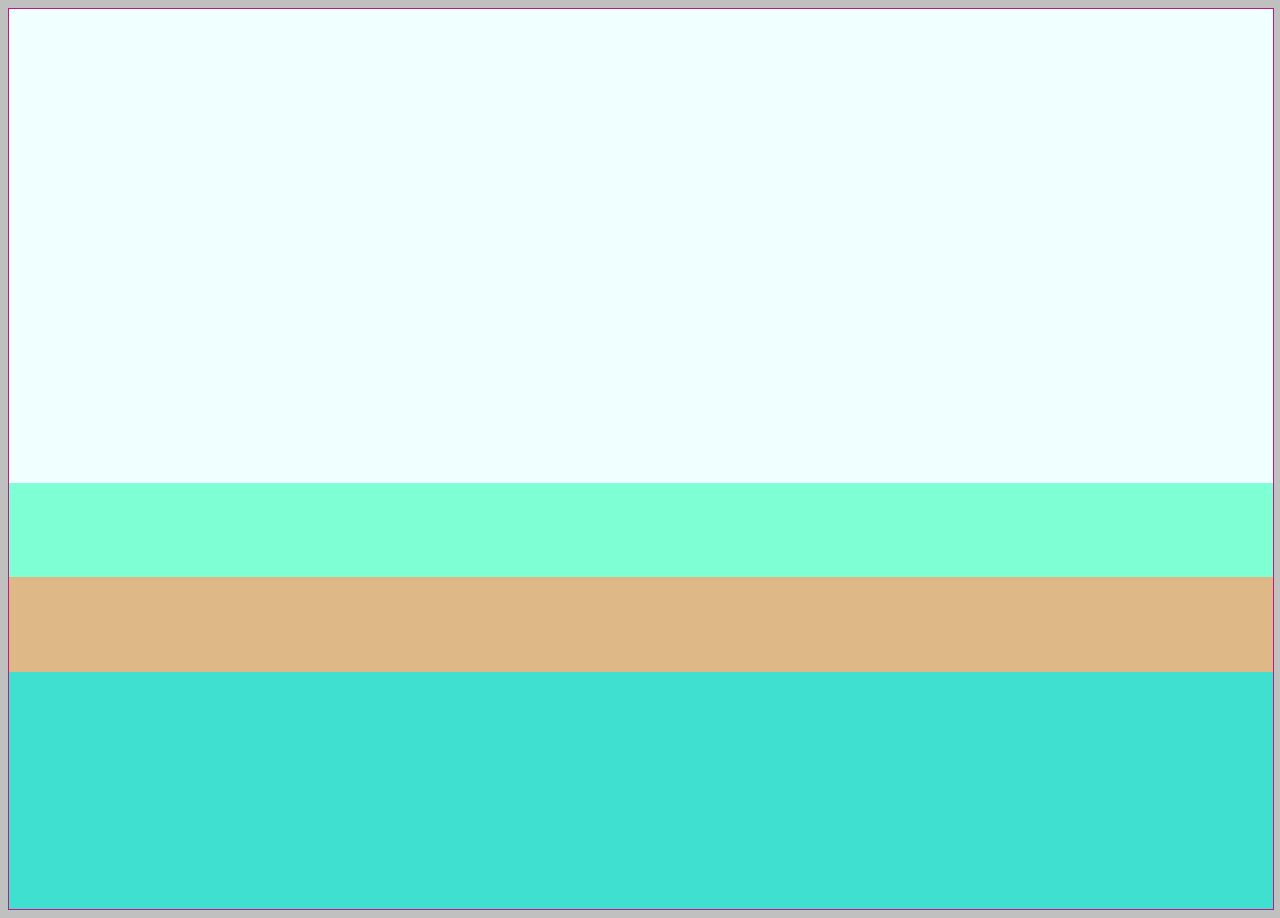
<file: 4-0104202/index.html>
<!DOCTYPE html>
<html lang="en">
<head>
    <meta charset="UTF-8">
    <meta http-equiv="X-UA-Compatible" content="IE=edge">
    <meta name="viewport" content="width=device-width, initial-scale=1.0">
    <title>Document</title>
    <link rel="stylesheet" href="css/styles.css">
</head>
<body>
    <div id="container">
        <div id="div1"></div>
        <div id="div2"></div>
        <div id="div3"></div>
        <div id="div4"></div>
    </div>
    
</body>
</html>
</file>
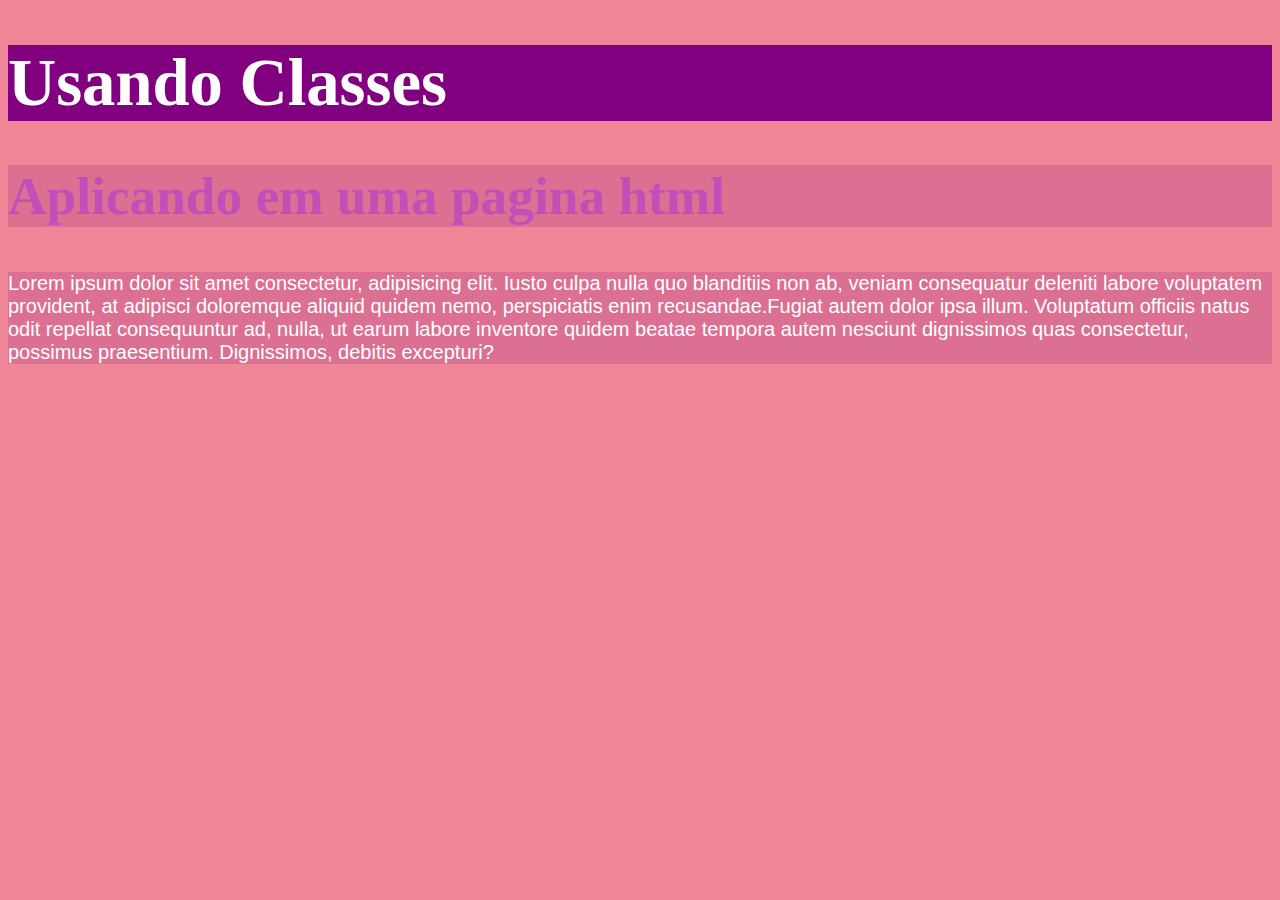
<file: 5-04042022/index.html>
<!DOCTYPE html>
<html lang="pt_BR">
<head>
    <meta charset="UTF-8">
    <meta http-equiv="X-UA-Compatible" content="IE=edge">
    <meta name="viewport" content="width=device-width, initial-scale=1.0">
    <title>Usando Classes</title>
    <link rel="stylesheet" href="css/styles.css">
</head>
<body class="bgVermelho"></body>
    <h1 class="bgLaranja txBranco t1">Usando Classes</h1>

    <h2 class="bgPreto txAmarelo t2">Aplicando em uma pagina html</h2>

    <div class="bgPreto txBranco p1">
        <p><span>Lorem ipsum dolor sit amet consectetur, adipisicing elit. Iusto culpa nulla quo blanditiis non ab, veniam consequatur deleniti labore voluptatem provident, at adipisci doloremque aliquid quidem nemo, perspiciatis enim recusandae.</span><span>Fugiat autem dolor ipsa illum. Voluptatum officiis natus odit repellat consequuntur ad, nulla, ut earum labore inventore quidem beatae tempora autem nesciunt dignissimos quas consectetur, possimus praesentium. Dignissimos, debitis excepturi?</span></p>
    </div>
<div>
    <pre>
        <code>
            <script> 
                alert("Ainnnnnnnnnnnnnnnnnnnnnnnnnnnnnnnnnnnnnnnnnnn eu sou uma Lolii kawaii desuuu rsrsrs")                            
            </script>
        </code>
    </pre>

</div>

</body>
</html>
</file>
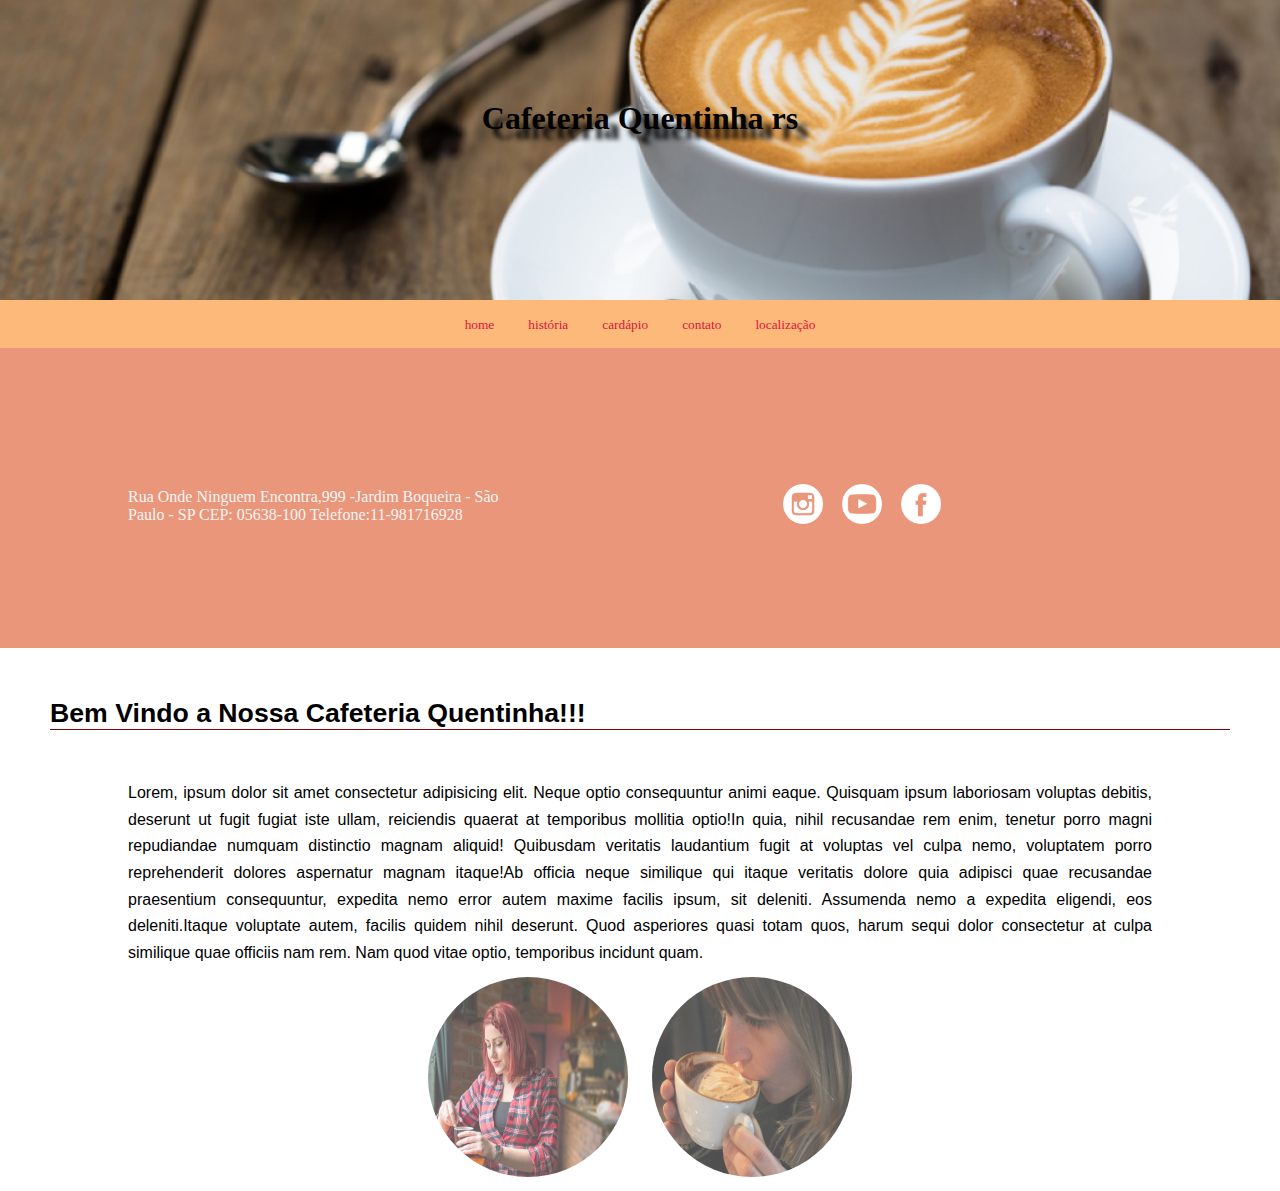
<file: 3-31032022/Cafeteria/index.html>
<!DOCTYPE html>
<html lang="en">
<head>
    <meta charset="UTF-8">
    <meta http-equiv="X-UA-Compatible" content="IE=edge">
    <meta name="viewport" content="width=device-width, initial-scale=1.0">
    <title>Cafeteria Quentinha rs</title>
    <!-- link para o arquivo de css -->
    <link rel="stylesheet" href="css/styles.css">
</head>
<body>
    <!-- Definir o cabeçalho da pagina com a imagem de fundo e um texto para identificar o titulo da pagina com a tag h1 -->

 <header>
     <h1>Cafeteria Quentinha rs</h1> 

 </header>
  <nav>
      <ul>
          <li><a href="index.html">home</a></li>
          <li><a href="historia.html">história</a></li>
          <li><a href="cardapio.html">cardápio</a></li>
          <li><a href="contato.html">contato</a></li>
          <li><a href="localizacao">localização</a></li>
      </ul>
  </nav>

<main></main>
<footer>
    <div id="endereco">
     <p>
         Rua Onde Ninguem Encontra,999
         -Jardim Boqueira - São Paulo - SP
         CEP: 05638-100
         Telefone:11-981716928
     </p>

    </div>
    <div id="redes">
        <ul>
            <li><a href="http://www.instagram.com"target="_blank"><img src="img/instagram.png" alt="Nosso Instagram"></a></li>
            <li><a href="http://www.youtube.com"target="_blank"><img src="img/youtube.png" alt="Nosso canal no youtube"></a></li>
            <li><a href="http://facebook.com"target="_blank"><img src="img/facebook.png" alt="Nossa pagina no facebook"></a></li>
        </ul>
    </div>
</footer>

</body>
</html>


<main>
   <h2>Bem Vindo a Nossa Cafeteria Quentinha!!!</h2> 
   <div id="home">
       <p><span>Lorem, ipsum dolor sit amet consectetur adipisicing elit. Neque optio consequuntur animi eaque. Quisquam ipsum laboriosam voluptas debitis, deserunt ut fugit fugiat iste ullam, reiciendis quaerat at temporibus mollitia optio!</span><span>In quia, nihil recusandae rem enim, tenetur porro magni repudiandae numquam distinctio magnam aliquid! Quibusdam veritatis laudantium fugit at voluptas vel culpa nemo, voluptatem porro reprehenderit dolores aspernatur magnam itaque!</span><span>Ab officia neque similique qui itaque veritatis dolore quia adipisci quae recusandae praesentium consequuntur, expedita nemo error autem maxime facilis ipsum, sit deleniti. Assumenda nemo a expedita eligendi, eos deleniti.</span><span>Itaque voluptate autem, facilis quidem nihil deserunt. Quod asperiores quasi totam quos, harum sequi dolor consectetur at culpa similique quae officiis nam rem. Nam quod vitae optio, temporibus incidunt quam.</span></p>
   </div>

<div id="imgHome">
    <img src="img/tomarcafe3.jpg" alt="Pessoas na cafeteria">

    <img src="img/tomarcafe2.jpg" alt="Pessoas na cafeteria">


</div>



</main>
</file>
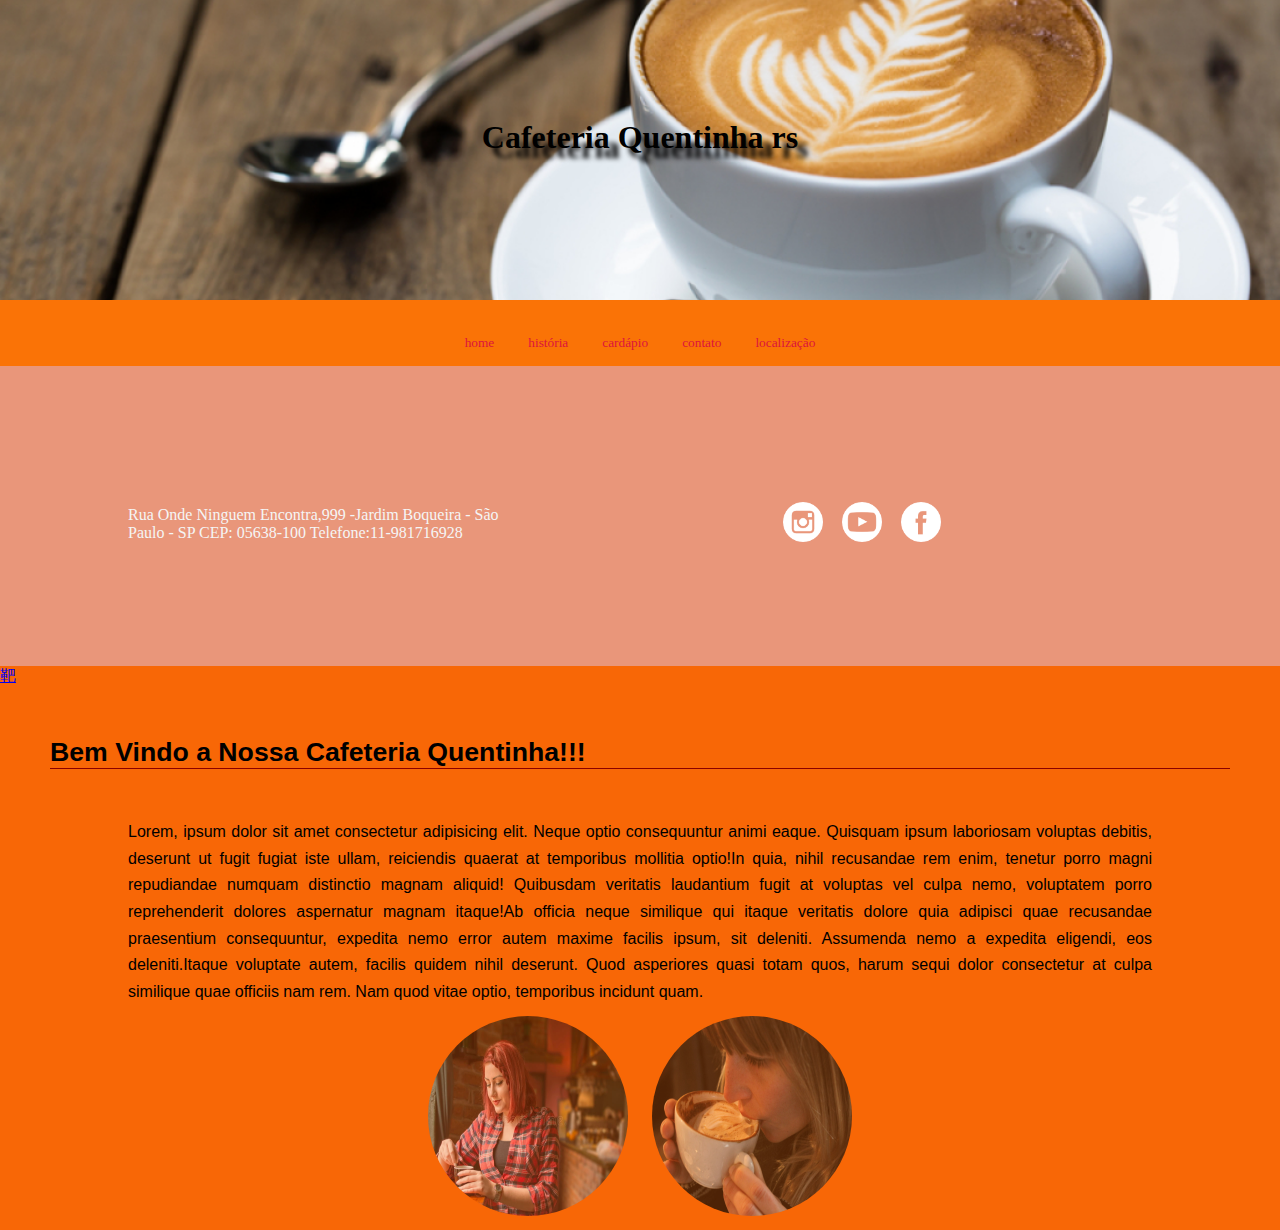
<file: 5-04042022/Cafeteria/index.html>
<!DOCTYPE html>
<html lang="en">
<head>
    <meta charset="UTF-8">
    <meta http-equiv="X-UA-Compatible" content="IE=edge">
    <meta name="viewport" content="width=device-width, initial-scale=1.0">
    <title>Cafeteria Quentinha rs</title>
    <!-- link para o arquivo de css -->
    <link rel="stylesheet" href="css/styles.css">
</head>
<body>
    <!-- Definir o cabeçalho da pagina com a imagem de fundo e um texto para identificar o titulo da pagina com a tag h1 -->

 <header>
    <a href="#"id="fechar" onclick="abrir()">&#9776;</a>
     <h1>Cafeteria Quentinha rs</h1> 

 </header>

 
    <nav>
        <a href="#"id="fechar" onclick="fechar()">&times;</a>
      <ul>
          <li><a href="index.html">home</a></li>
          <li><a href="historia.html">história</a></li>
          <li><a href="cardapio.html">cardápio</a></li>
          <li><a href="contato.html">contato</a></li>
          <li><a href="localizacao">localização</a></li>
      </ul>
 </nav>

<main></main>
<footer>
    <div id="endereco">
     <p>
         Rua Onde Ninguem Encontra,999
         -Jardim Boqueira - São Paulo - SP
         CEP: 05638-100
         Telefone:11-981716928
     </p>

    </div>
    <div id="redes">
        <ul>
            <li><a href="http://www.instagram.com"target="_blank"><img src="img/instagram.png" alt="Nosso Instagram"></a></li>
            <li><a href="http://www.youtube.com"target="_blank"><img src="img/youtube.png" alt="Nosso canal no youtube"></a></li>
            <li><a href="http://facebook.com"target="_blank"><img src="img/facebook.png" alt="Nossa pagina no facebook"></a></li>
        </ul>
    </div>
</footer>

<script>
  function abrir (){

    document.getElementsByTagName("nav")[0].style.left="0px";
  }
    function fechar(){
        document.getElementsByTagName("nav")[0].style.left="-150px";
    }




</script>



<a href="#" onclick="abrir()">&#x9776;</a>



</body>
</html>


<main>
   <h2>Bem Vindo a Nossa Cafeteria Quentinha!!!</h2> 
   <div id="home">
       <p><span>Lorem, ipsum dolor sit amet consectetur adipisicing elit. Neque optio consequuntur animi eaque. Quisquam ipsum laboriosam voluptas debitis, deserunt ut fugit fugiat iste ullam, reiciendis quaerat at temporibus mollitia optio!</span><span>In quia, nihil recusandae rem enim, tenetur porro magni repudiandae numquam distinctio magnam aliquid! Quibusdam veritatis laudantium fugit at voluptas vel culpa nemo, voluptatem porro reprehenderit dolores aspernatur magnam itaque!</span><span>Ab officia neque similique qui itaque veritatis dolore quia adipisci quae recusandae praesentium consequuntur, expedita nemo error autem maxime facilis ipsum, sit deleniti. Assumenda nemo a expedita eligendi, eos deleniti.</span><span>Itaque voluptate autem, facilis quidem nihil deserunt. Quod asperiores quasi totam quos, harum sequi dolor consectetur at culpa similique quae officiis nam rem. Nam quod vitae optio, temporibus incidunt quam.</span></p>
   </div>

<div id="imgHome">
    <img src="img/tomarcafe3.jpg" alt="Pessoas na cafeteria">

    <img src="img/tomarcafe2.jpg" alt="Pessoas na cafeteria">


</div>



</main>
</file>
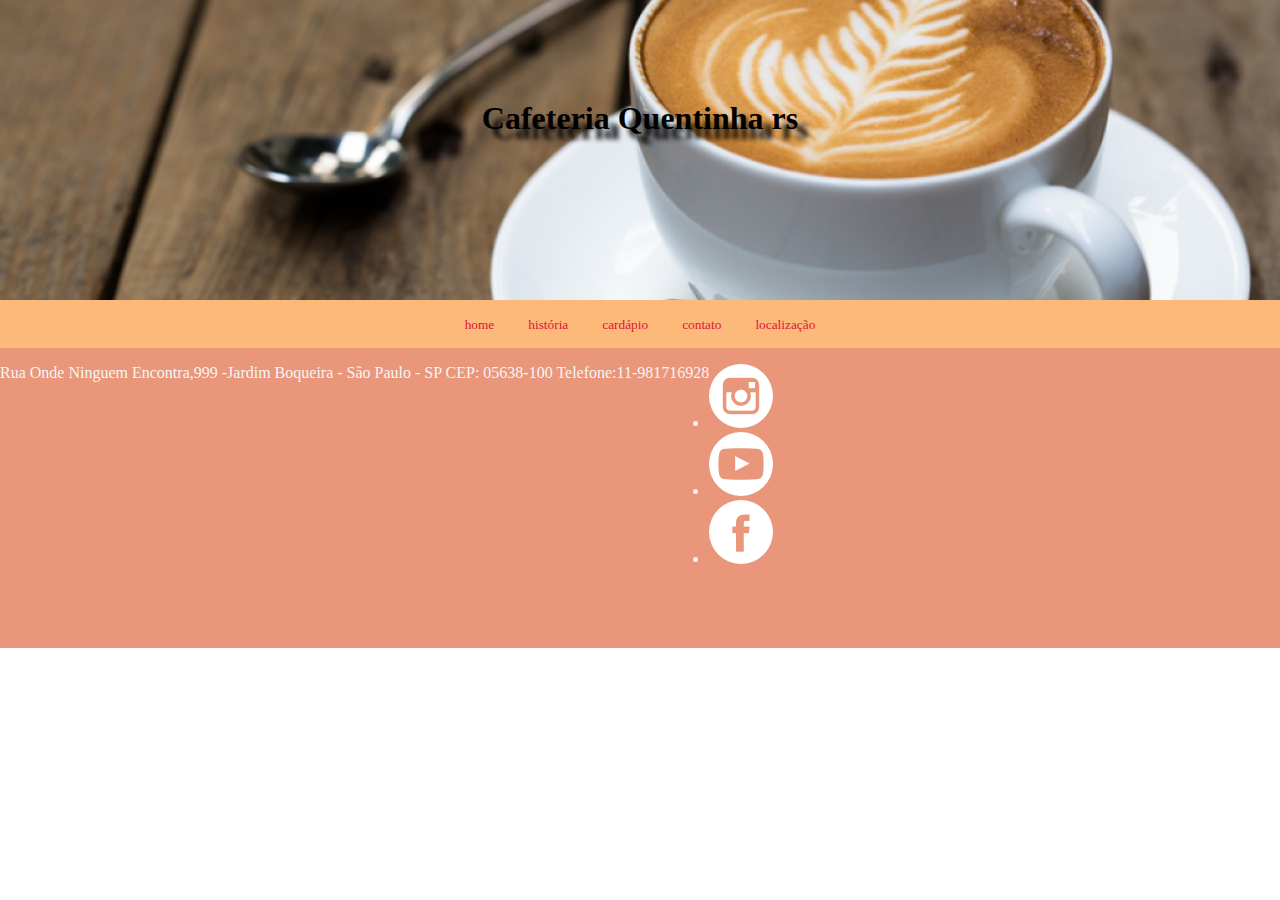
<file: 2-30032022/Cafeteria/template.html>
<!DOCTYPE html>
<html lang="en">
<head>
    <meta charset="UTF-8">
    <meta http-equiv="X-UA-Compatible" content="IE=edge">
    <meta name="viewport" content="width=device-width, initial-scale=1.0">
    <title>Cafeteria Quentinha rs</title>
    <!-- link para o arquivo de css -->
    <link rel="stylesheet" href="css/styles.css">
</head>
<body>
    <!-- Definir o cabeçalho da pagina com a imagem de fundo e um texto para identificar o titulo da pagina com a tag h1 -->

 <header>
     <h1>Cafeteria Quentinha rs</h1> 

 </header>
  <nav>
      <ul>
          <li><a href="index.html">home</a></li>
          <li><a href="historia.html">história</a></li>
          <li><a href="cardapio.html">cardápio</a></li>
          <li><a href="contato.html">contato</a></li>
          <li><a href="localizacao">localização</a></li>
      </ul>
  </nav>

<main></main>
<footer>
    <div id="endereco">
     <p>
         Rua Onde Ninguem Encontra,999
         -Jardim Boqueira - São Paulo - SP
         CEP: 05638-100
         Telefone:11-981716928
     </p>

    </div>
    <div id="redes">
        <ul>
            <li><a href="http://www.instagram.com"><img src="img/instagram.png" alt="Nosso Instagram"></a></li>
            <li><a href="http://www.youtube.com"><img src="img/youtube.png" alt="Nosso canal no youtube"></a></li>
            <li><a href="http://facebook.com"><img src="img/facebook.png" alt="Nossa pagina no facebook"></a></li>
        </ul>
    </div>
</footer>


</body>
</html>
</file>
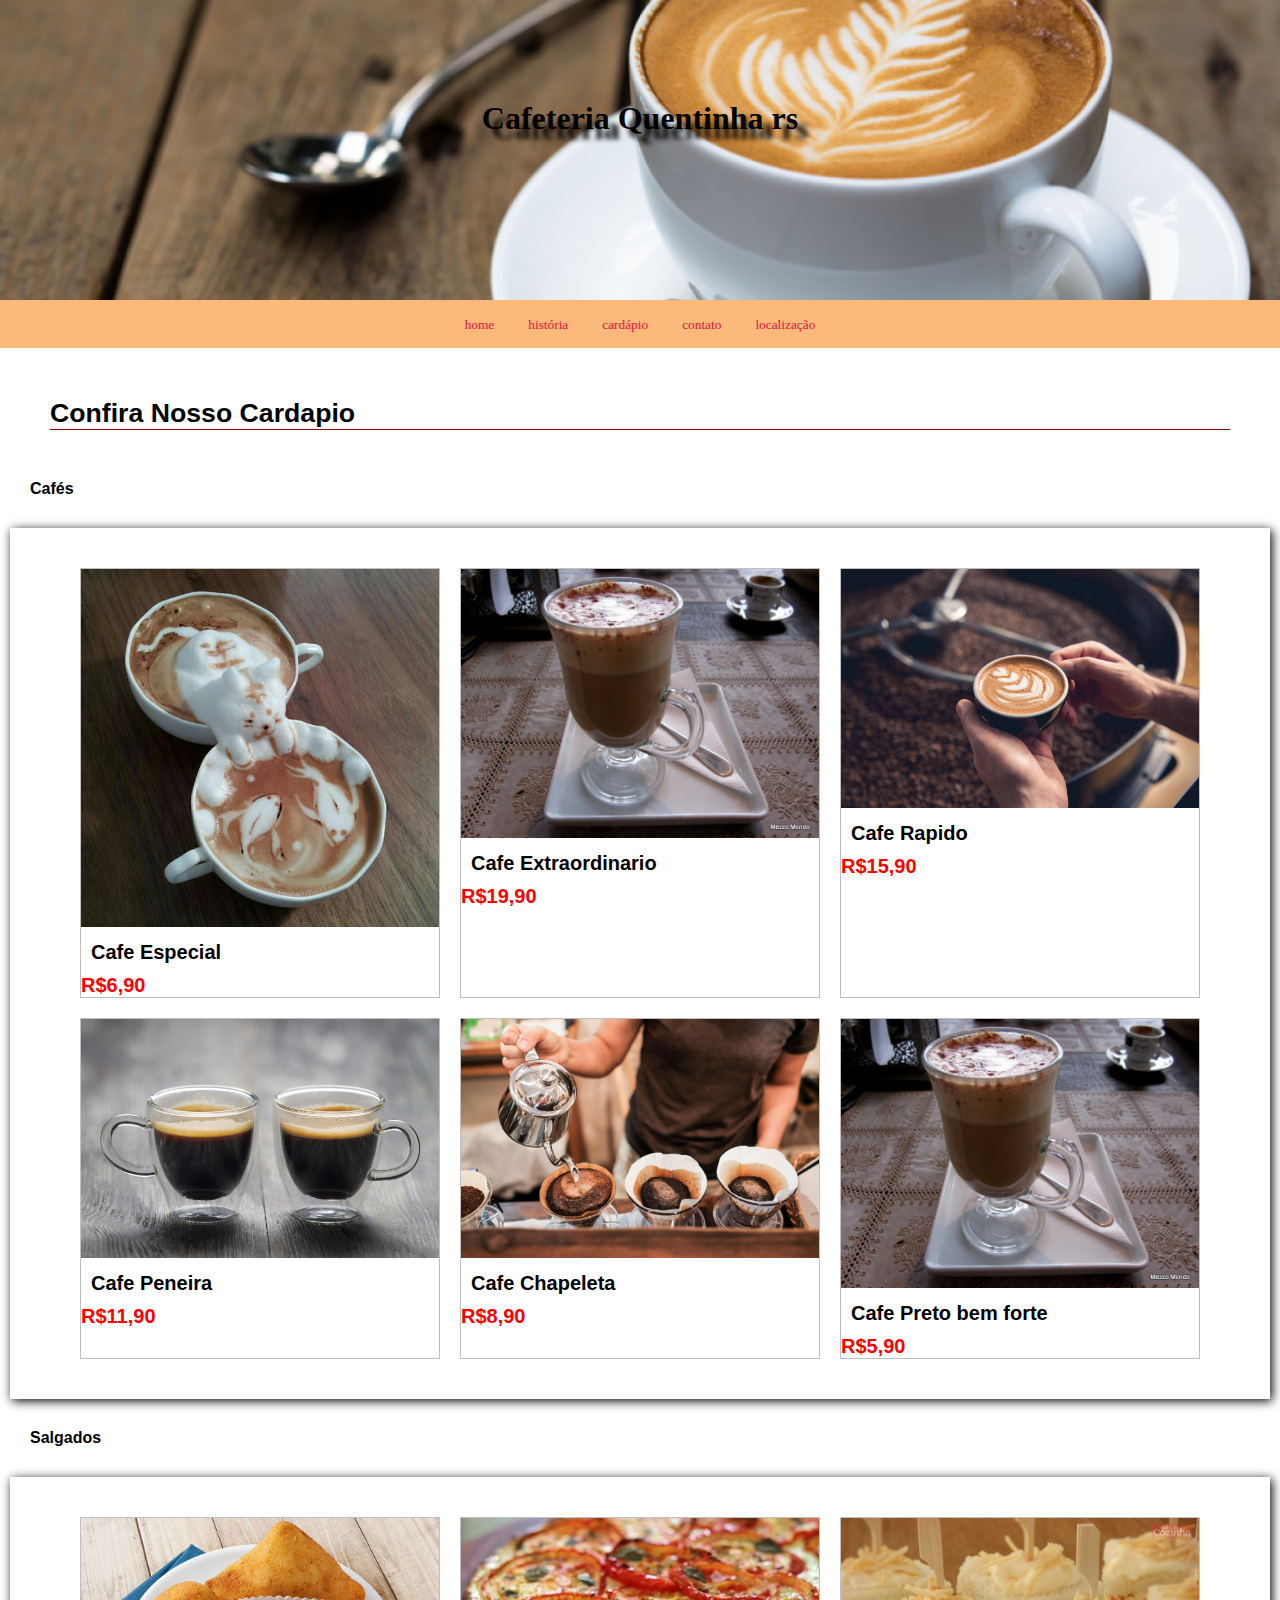
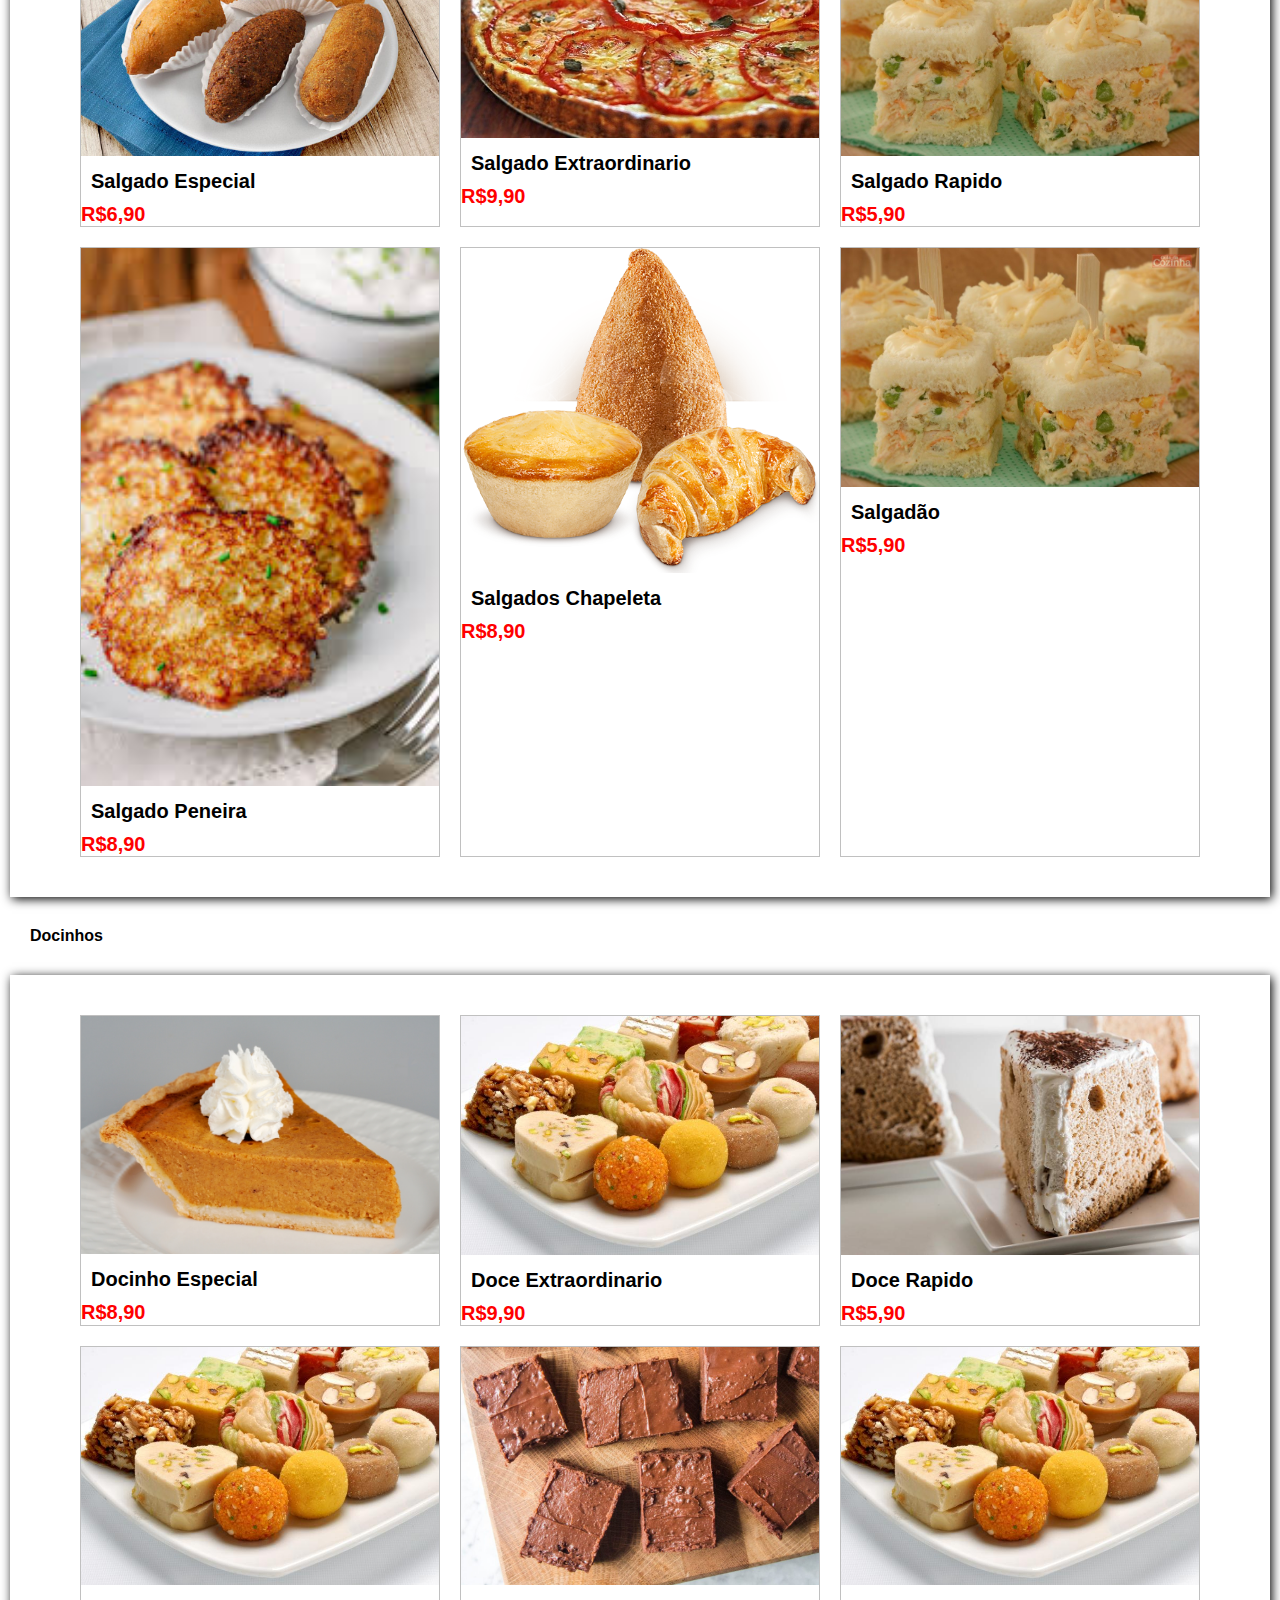
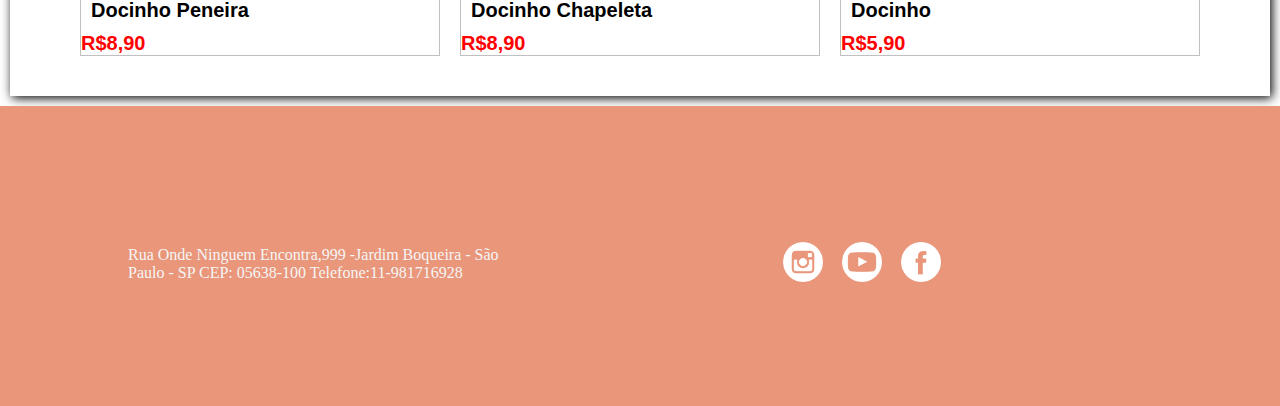
<file: 3-31032022/Cafeteria/cardapio.html>
<!DOCTYPE html>
<html lang="en">
<head>
    <meta charset="UTF-8">
    <meta http-equiv="X-UA-Compatible" content="IE=edge">
    <meta name="viewport" content="width=device-width, initial-scale=1.0">
    <title>Cafeteria Quentinha rs</title>
    <!-- link para o arquivo de css -->
    <link rel="stylesheet" href="css/styles.css">
</head>
<body>
    <!-- Definir o cabeçalho da pagina com a imagem de fundo e um texto para identificar o titulo da pagina com a tag h1 -->

 <header>
     <h1>Cafeteria Quentinha rs</h1> 

 </header>
  <nav>
      <ul>
          <li><a href="index.html">home</a></li>
          <li><a href="historia.html">história</a></li>
          <li><a href="cardapio.html">cardápio</a></li>
          <li><a href="contato.html">contato</a></li>
          <li><a href="localizacao">localização</a></li>
      </ul>
  </nav>

<main>


<!-- Inicio da Linha dos Cafés -->

<h2>Confira Nosso Cardapio</h2>
<h3>Cafés</h3>
<div id="linha">
    <div>
        
        
        <img src="img/cafe19.jpeg" alt="Cafe Especial">
        <h4>Cafe Especial</h4>
        <p>R$6,90</p> 
         
    </div>

    <div>
        
        
        <img src="img/cafe12.jpg" alt="Cafe Extraordinario">
        <h4>Cafe Extraordinario</h4>
        <p>R$19,90</p> 
         
    </div>    
    
    <div>
        
        
        <img src="img/cafe18.jpg" alt="Cafe Rápido">
        <h4>Cafe Rapido</h4>
        <p>R$15,90</p> 
         
    </div> 

    <div>
        
        
        <img src="img/cafe15.jpeg" alt="Cafe Peneira">
        <h4>Cafe Peneira</h4>
        <p>R$11,90</p> 
         
    </div> 

    <div>
        
        
        <img src="img/cafe16.jpg" alt="Cafe Chapeleta">
        <h4>Cafe Chapeleta</h4>
        <p>R$8,90</p> 
         
    </div>

    <div>
        
        
        <img src="img/cafe12.jpg" alt="Cafe Preto bem forte">
        <h4>Cafe Preto bem forte</h4>
        <p>R$5,90</p> 
         
    </div>            
</div> 




<!-- Fim da linha dos cafes -->



<!-- Inicio da linha dos salgados -->


<h3>Salgados</h3>

<div id="linha">
    <div>
        
        
        <img src="img/salgado10.jpg" alt="Salgado Especial">
        <h4>Salgado Especial</h4>
        <p>R$6,90</p> 
         
    </div>

    <div>
        
        
        <img src="img/salgado5.jpg" alt="Salgado Extraordinario">
        <h4>Salgado Extraordinario</h4>
        <p>R$9,90</p> 
         
    </div>    
    
    <div>
        
        
        <img src="img/salgado6.jpg" alt="Salgado Rápido">
        <h4>Salgado Rapido</h4>
        <p>R$5,90</p> 
         
    </div> 

    <div>
        
        
        <img src="img/salgado7.jfif" alt="Salgado Peneira">
        <h4>Salgado Peneira</h4>
        <p>R$8,90</p> 
         
    </div> 

    <div>
        
        
        <img src="img/salgados4.png" alt="Salgados Chapeleta">
        <h4>Salgados Chapeleta</h4>
        <p>R$8,90</p> 
         
    </div>

    <div>
        
        
        <img src="img/salgado6.jpg" alt="Salgadão">
        <h4>Salgadão</h4>
        <p>R$5,90</p> 
         
    </div>            
</div> 

<!-- Fim da linha dos salgados -->

<h3>Docinhos</h3>

<div id="linha">
    <div>
        
        
        <img src="img/doce4.jpg" alt="Docinho Especial">
        <h4>Docinho Especial</h4>
        <p>R$8,90</p> 
         
    </div>

    <div>
        
        
        <img src="img/doce2.jpg" alt="Doce Extraordinario">
        <h4>Doce Extraordinario</h4>
        <p>R$9,90</p> 
         
    </div>    
    
    <div>
        
        
        <img src="img/doce6.jpg" alt="Doce Rápido">
        <h4>Doce Rapido</h4>
        <p>R$5,90</p> 
         
    </div> 

    <div>
        
        
        <img src="img/doce2.jpg" alt="Doce Peneira">
        <h4>Docinho Peneira</h4>
        <p>R$8,90</p> 
         
    </div> 

    <div>
        
        
        <img src="img/doce.jpg" alt="Doce Chapeleta">
        <h4>Docinho Chapeleta</h4>
        <p>R$8,90</p> 
         
    </div>

    <div>
        
        
        <img src="img/doce2.jpg" alt="Docinho">
        <h4>Docinho</h4>
        <p>R$5,90</p> 
         
    </div>            
</div> 









<main>


<footer>
    <div id="endereco">
     <p>
         Rua Onde Ninguem Encontra,999
         -Jardim Boqueira - São Paulo - SP
         CEP: 05638-100
         Telefone:11-981716928
     </p>

    </div>
    <div id="redes">
        <ul>
            <li><a href="http://www.instagram.com"target="_blank"><img src="img/instagram.png" alt="Nosso Instagram"></a></li>
            <li><a href="http://www.youtube.com"target="_blank"><img src="img/youtube.png" alt="Nosso canal no youtube"></a></li>
            <li><a href="http://facebook.com"target="_blank"><img src="img/facebook.png" alt="Nossa pagina no facebook"></a></li>
        </ul>
    </div>
</footer>


</body>
</html>
</file>
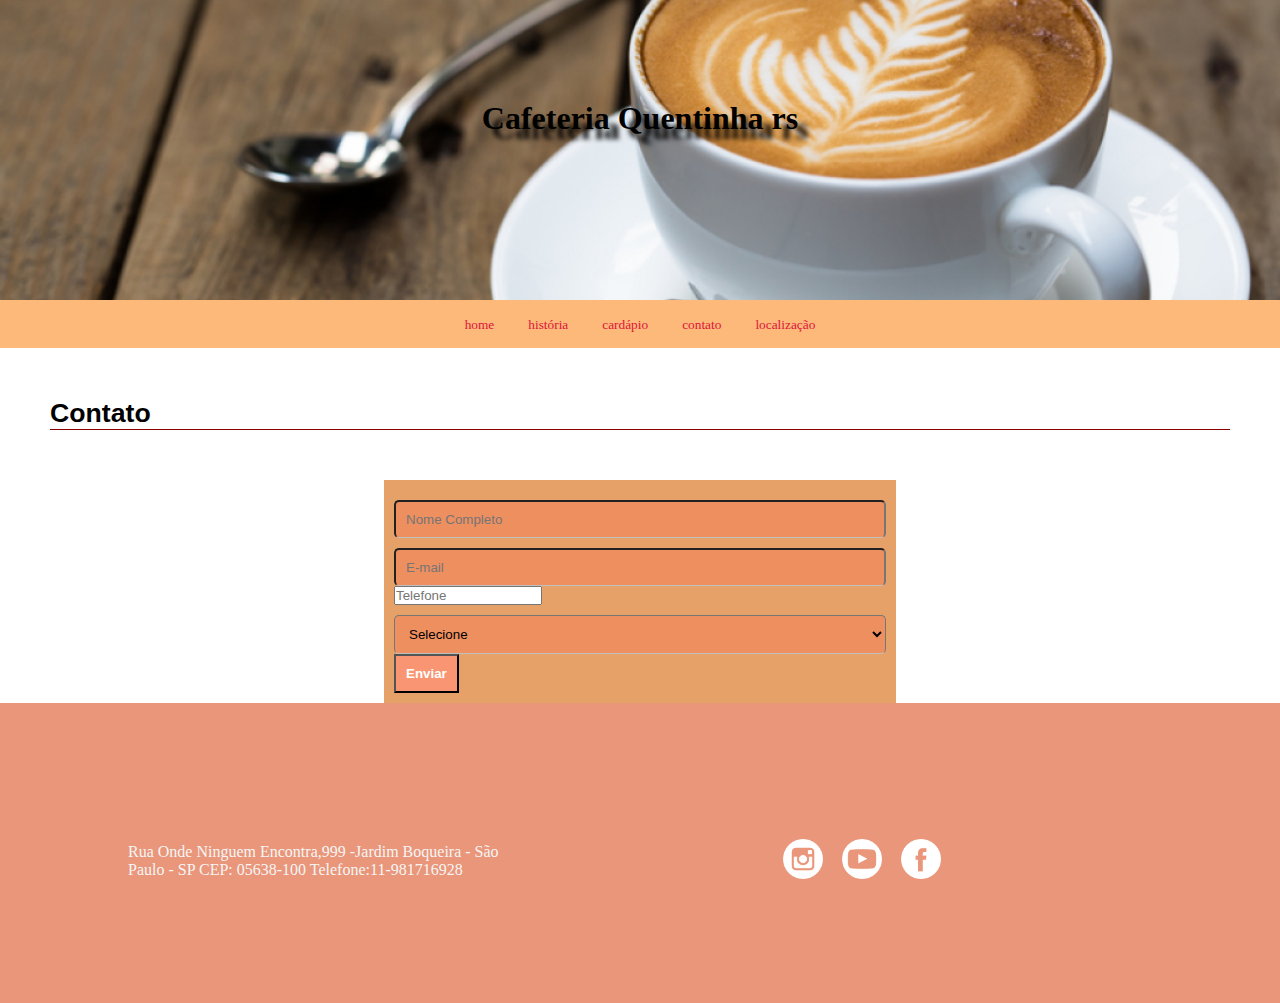
<file: 3-31032022/Cafeteria/contato.html>
<!DOCTYPE html>
<html lang="en">
<head>
    <meta charset="UTF-8">
    <meta http-equiv="X-UA-Compatible" content="IE=edge">
    <meta name="viewport" content="width=device-width, initial-scale=1.0">
    <title>Cafeteria Quentinha rs</title>
    <!-- link para o arquivo de css -->
    <link rel="stylesheet" href="css/styles.css">
</head>
<body>
    <!-- Definir o cabeçalho da pagina com a imagem de fundo e um texto para identificar o titulo da pagina com a tag h1 -->

 <header>
     <h1>Cafeteria Quentinha rs</h1> 

 </header>
  <nav>
      <ul>
          <li><a href="index.html">home</a></li>
          <li><a href="historia.html">história</a></li>
          <li><a href="cardapio.html">cardápio</a></li>
          <li><a href="contato.html">contato</a></li>
          <li><a href="localizacao">localização</a></li>
      </ul>
  </nav>


  

  
    <main>
       <h2>Contato</h2>
     <form action="">
         <input type="text" placeholder="Nome Completo" required>
         <input type="email"placeholder="E-mail" required>
         <input type="tel"placeholder="Telefone">
         <select name="" id="">

            <option value="Selecione">Selecione</option>
            <option value="Sugestão">Sugestão</option>
            <option value="Elogio">Elogio</option>
            <option value="Duvida">Duvida</option>
            <option value="Critica">Critica</option>

         </select>
         
         
         
         </textarea>

         </textarea>
         
         <input type="submit" value="Enviar">
        
        </form>



    </main>




















<main></main>
<footer>
    <div id="endereco">
     <p>
         Rua Onde Ninguem Encontra,999
         -Jardim Boqueira - São Paulo - SP
         CEP: 05638-100
         Telefone:11-981716928
     </p>

    </div>
    <div id="redes">
        <ul>
            <li><a href="http://www.instagram.com"target="_blank"><img src="img/instagram.png" alt="Nosso Instagram"></a></li>
            <li><a href="http://www.youtube.com"target="_blank"><img src="img/youtube.png" alt="Nosso canal no youtube"></a></li>
            <li><a href="http://facebook.com"target="_blank"><img src="img/facebook.png" alt="Nossa pagina no facebook"></a></li>
        </ul>
    </div>
</footer>


</body>
</html>
</file>
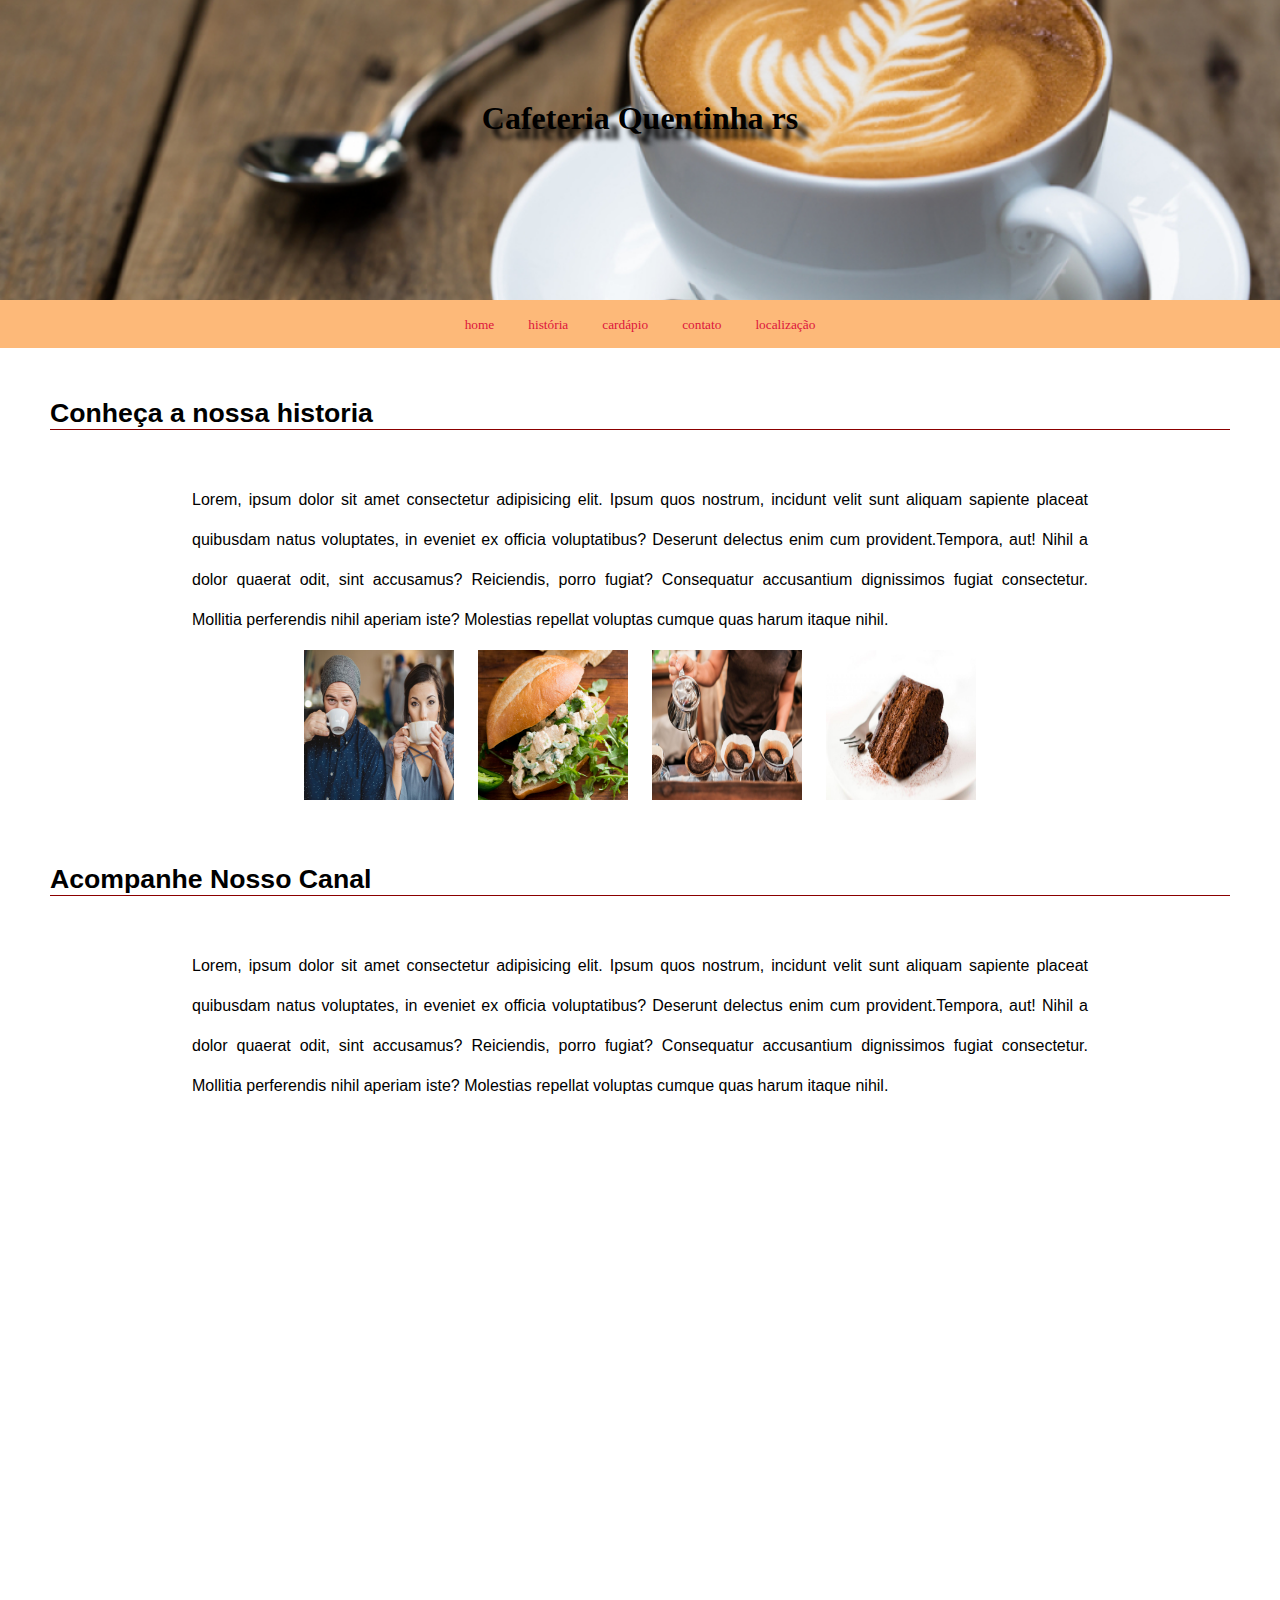
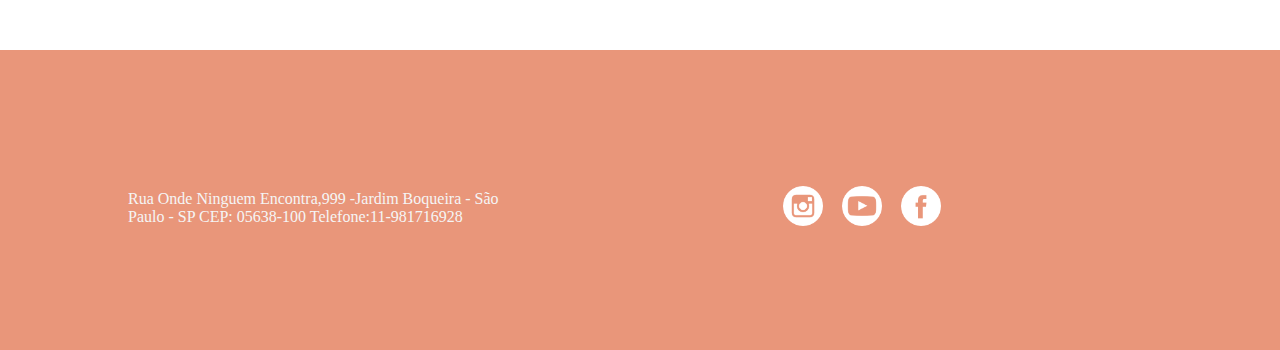
<file: 3-31032022/Cafeteria/historia.html>
<!DOCTYPE html>
<html lang="en">
<head>
    <meta charset="UTF-8">
    <meta http-equiv="X-UA-Compatible" content="IE=edge">
    <meta name="viewport" content="width=device-width, initial-scale=1.0">
    <title>Cafeteria Quentinha rs</title>
    <!-- link para o arquivo de css -->
    <link rel="stylesheet" href="css/styles.css">
</head>
<body>
    <!-- Definir o cabeçalho da pagina com a imagem de fundo e um texto para identificar o titulo da pagina com a tag h1 -->

 <header>
     <h1>Cafeteria Quentinha rs</h1> 

 </header>
  <nav>
      <ul>
          <li><a href="index.html">home</a></li>
          <li><a href="historia.html">história</a></li>
          <li><a href="cardapio.html">cardápio</a></li>
          <li><a href="contato.html">contato</a></li>
          <li><a href="localizacao">localização</a></li>
      </ul>
  </nav>

<main>

<h2>Conheça a nossa historia</h2>

<div id="historia">
    <p><span>Lorem, ipsum dolor sit amet consectetur adipisicing elit. Ipsum quos nostrum, incidunt velit sunt aliquam sapiente placeat quibusdam natus voluptates, in eveniet ex officia voluptatibus? Deserunt delectus enim cum provident.</span><span>Tempora, aut! Nihil a dolor quaerat odit, sint accusamus? Reiciendis, porro fugiat? Consequatur accusantium dignissimos fugiat consectetur. Mollitia perferendis nihil aperiam iste? Molestias repellat voluptas cumque quas harum itaque nihil.</span></p>
</div>

<div id="imgHistoria">
    <img src="img/tomarcafe4.jpg" alt="Pessoal tomando cafe">
    <img src="img/lanche11.jpg" alt="Conheça nosso lanches">
    <img src="img/cafe16.jpg" alt="Cafe especial">
    <img src="img/bolo2.jpeg" alt="Bolo especial de chocolate">

</div>

<h2>Acompanhe Nosso Canal</h2>

<div id="historia">
    <p><span>Lorem, ipsum dolor sit amet consectetur adipisicing elit. Ipsum quos nostrum, incidunt velit sunt aliquam sapiente placeat quibusdam natus voluptates, in eveniet ex officia voluptatibus? Deserunt delectus enim cum provident.</span><span>Tempora, aut! Nihil a dolor quaerat odit, sint accusamus? Reiciendis, porro fugiat? Consequatur accusantium dignissimos fugiat consectetur. Mollitia perferendis nihil aperiam iste? Molestias repellat voluptas cumque quas harum itaque nihil.</span></p>
</div>


<iframe  src="https://www.youtube.com/embed/DeYheJVMqAo" title="YouTube video player" frameborder="0" allow="accelerometer; autoplay; clipboard-write; encrypted-media; gyroscope; picture-in-picture" allowfullscreen></iframe>






</main>




<footer>
    <div id="endereco">
     <p>
         Rua Onde Ninguem Encontra,999
         -Jardim Boqueira - São Paulo - SP
         CEP: 05638-100
         Telefone:11-981716928
     </p>

    </div>
    <div id="redes">
        <ul>
            <li><a href="http://www.instagram.com"target="_blank"><img src="img/instagram.png" alt="Nosso Instagram"></a></li>
            <li><a href="http://www.youtube.com"target="_blank"><img src="img/youtube.png" alt="Nosso canal no youtube"></a></li>
            <li><a href="http://facebook.com"target="_blank"><img src="img/facebook.png" alt="Nossa pagina no facebook"></a></li>
        </ul>
    </div>
</footer>


</body>
</html>
</file>
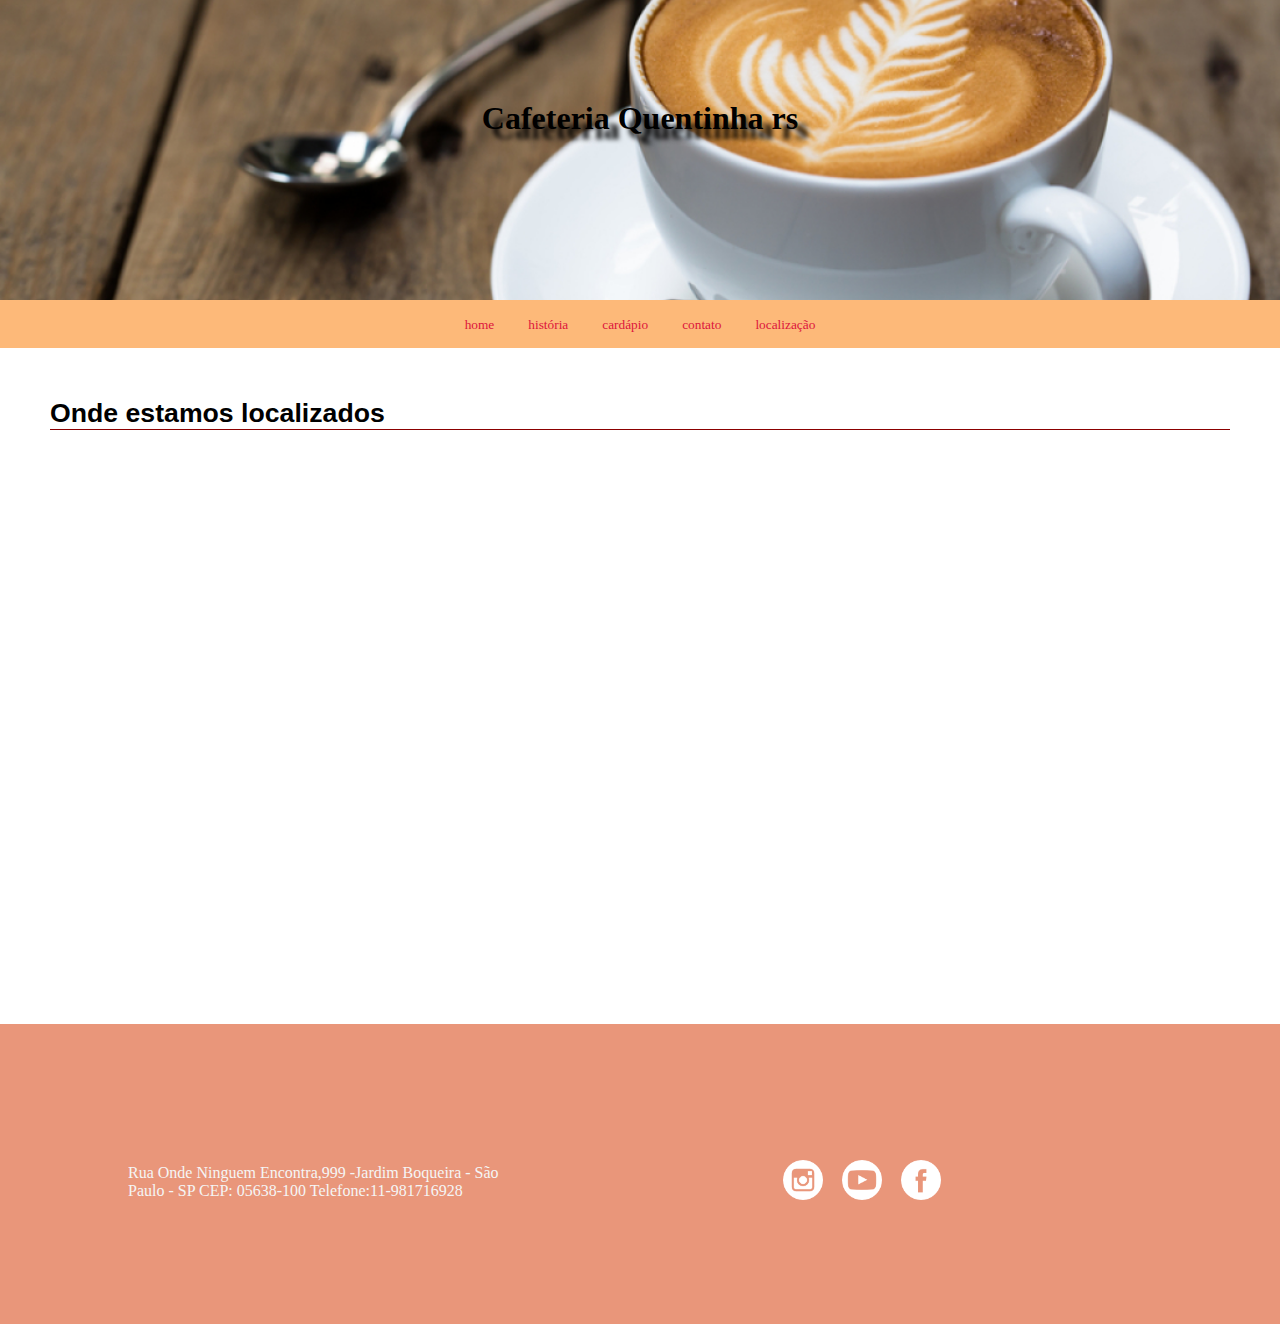
<file: 3-31032022/Cafeteria/localizacao.html>
<!DOCTYPE html>
<html lang="en">
<head>
    <meta charset="UTF-8">
    <meta http-equiv="X-UA-Compatible" content="IE=edge">
    <meta name="viewport" content="width=device-width, initial-scale=1.0">
    <title>Cafeteria Quentinha rs</title>
    <!-- link para o arquivo de css -->
    <link rel="stylesheet" href="css/styles.css">
</head>
<body>
    <!-- Definir o cabeçalho da pagina com a imagem de fundo e um texto para identificar o titulo da pagina com a tag h1 -->

 <header>
     <h1>Cafeteria Quentinha rs</h1> 

 </header>
  <nav>
      <ul>
          <li><a href="index.html">home</a></li>
          <li><a href="historia.html">história</a></li>
          <li><a href="cardapio.html">cardápio</a></li>
          <li><a href="contato.html">contato</a></li>
          <li><a href="localizacao">localização</a></li>
      </ul>
  </nav>

<main>

 <h2>Onde estamos localizados</h2>
 
 <div id="mapa"><iframe src="https://www.google.com/maps/embed?pb=!1m18!1m12!1m3!1d7314.238954922462!2d-46.65568667437336!3d-23.564152054514114!2m3!1f0!2f0!3f0!3m2!1i1024!2i768!4f13.1!3m3!1m2!1s0x94ce59bec432101d%3A0x63dde4685541786d!2sStarbucks!5e0!3m2!1spt-BR!2sbr!4v1648838492130!5m2!1spt-BR!2sbr" style="border:0;" allowfullscreen="" loading="lazy" referrerpolicy="no-referrer-when-downgrade"></iframe>



 </div>














</main>





<footer>
    <div id="endereco">
     <p>
         Rua Onde Ninguem Encontra,999
         -Jardim Boqueira - São Paulo - SP
         CEP: 05638-100
         Telefone:11-981716928
     </p>

    </div>
    <div id="redes">
        <ul>
            <li><a href="http://www.instagram.com"target="_blank"><img src="img/instagram.png" alt="Nosso Instagram"></a></li>
            <li><a href="http://www.youtube.com"target="_blank"><img src="img/youtube.png" alt="Nosso canal no youtube"></a></li>
            <li><a href="http://facebook.com"target="_blank"><img src="img/facebook.png" alt="Nossa pagina no facebook"></a></li>
        </ul>
    </div>
</footer>


</body>
</html>
</file>
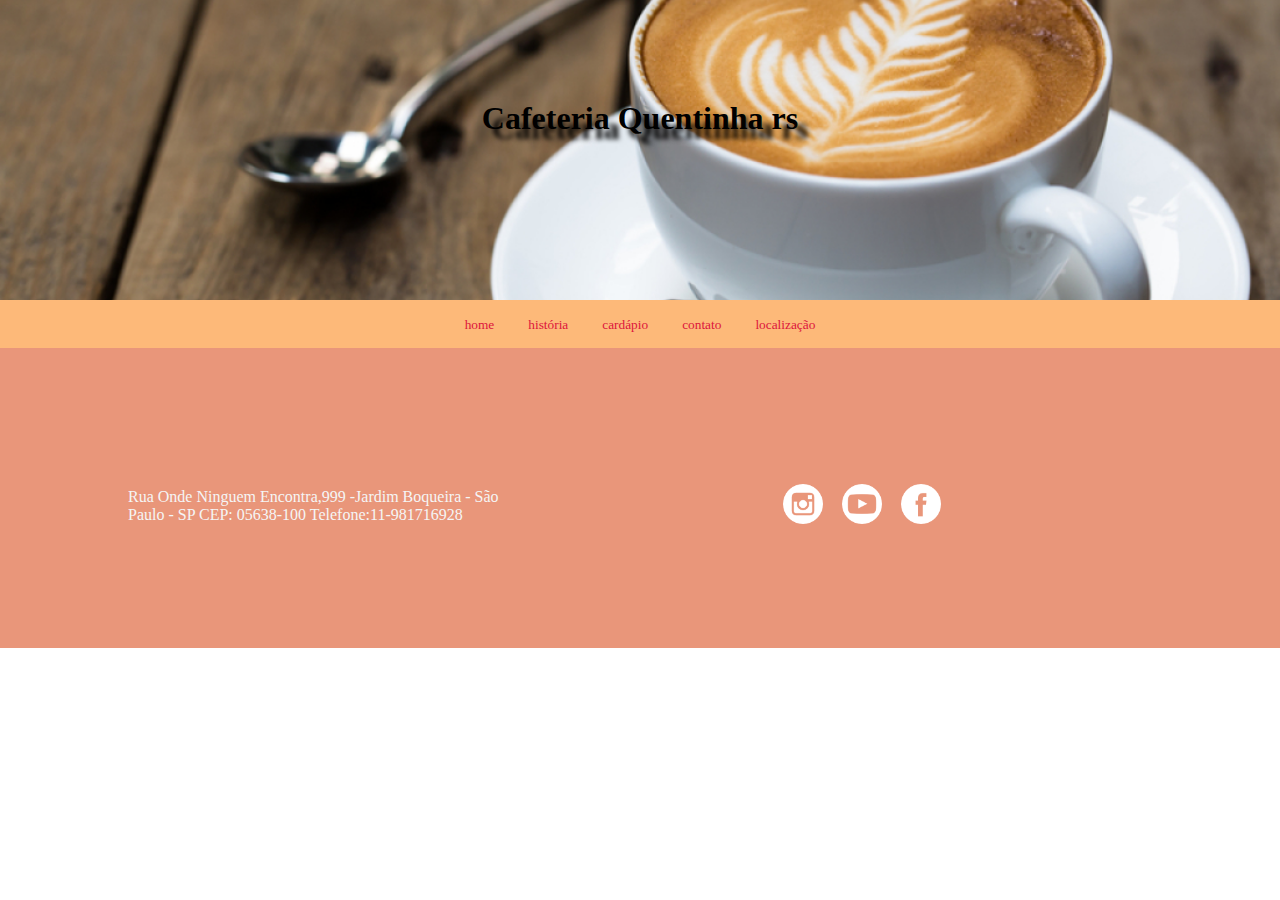
<file: 3-31032022/Cafeteria/template.html>
<!DOCTYPE html>
<html lang="en">
<head>
    <meta charset="UTF-8">
    <meta http-equiv="X-UA-Compatible" content="IE=edge">
    <meta name="viewport" content="width=device-width, initial-scale=1.0">
    <title>Cafeteria Quentinha rs</title>
    <!-- link para o arquivo de css -->
    <link rel="stylesheet" href="css/styles.css">
</head>
<body>
    <!-- Definir o cabeçalho da pagina com a imagem de fundo e um texto para identificar o titulo da pagina com a tag h1 -->

 <header>
     <h1>Cafeteria Quentinha rs</h1> 

 </header>
  <nav>
      <ul>
          <li><a href="index.html">home</a></li>
          <li><a href="historia.html">história</a></li>
          <li><a href="cardapio.html">cardápio</a></li>
          <li><a href="contato.html">contato</a></li>
          <li><a href="localizacao">localização</a></li>
      </ul>
  </nav>

<main></main>
<footer>
    <div id="endereco">
     <p>
         Rua Onde Ninguem Encontra,999
         -Jardim Boqueira - São Paulo - SP
         CEP: 05638-100
         Telefone:11-981716928
     </p>

    </div>
    <div id="redes">
        <ul>
            <li><a href="http://www.instagram.com"target="_blank"><img src="img/instagram.png" alt="Nosso Instagram"></a></li>
            <li><a href="http://www.youtube.com"target="_blank"><img src="img/youtube.png" alt="Nosso canal no youtube"></a></li>
            <li><a href="http://facebook.com"target="_blank"><img src="img/facebook.png" alt="Nossa pagina no facebook"></a></li>
        </ul>
    </div>
</footer>


</body>
</html>
</file>
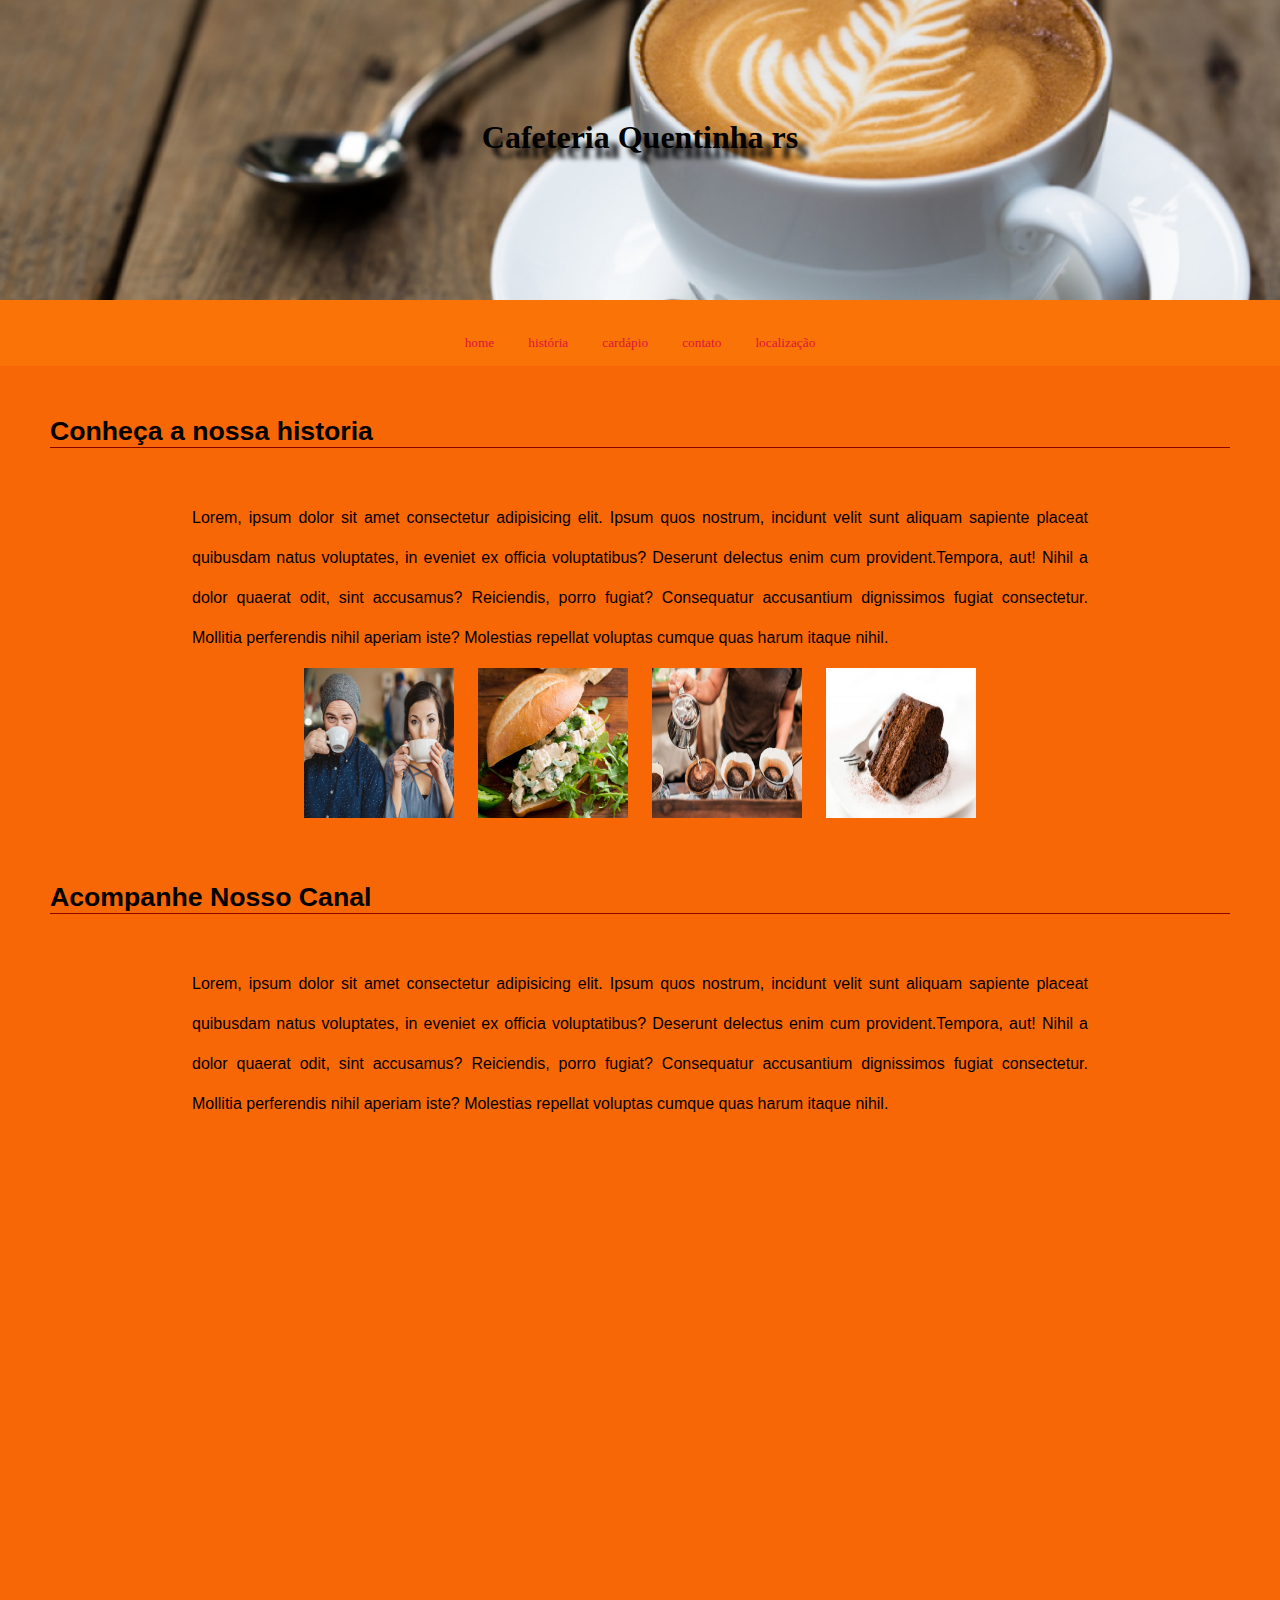
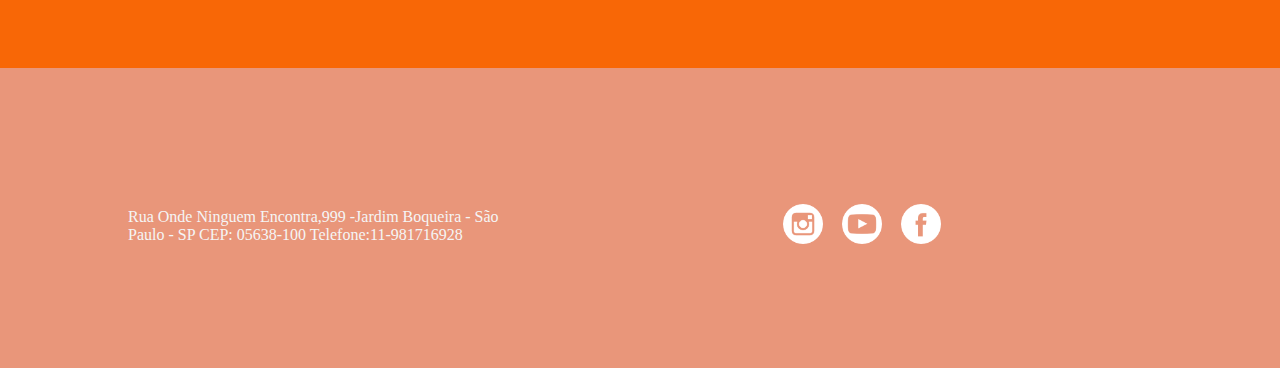
<file: 5-04042022/Cafeteria/historia.html>
<!DOCTYPE html>
<html lang="en">
<head>
    <meta charset="UTF-8">
    <meta http-equiv="X-UA-Compatible" content="IE=edge">
    <meta name="viewport" content="width=device-width, initial-scale=1.0">
    <title>Cafeteria Quentinha rs</title>
    <!-- link para o arquivo de css -->
    <link rel="stylesheet" href="css/styles.css">
</head>
<body>
    <!-- Definir o cabeçalho da pagina com a imagem de fundo e um texto para identificar o titulo da pagina com a tag h1 -->

 <header>
     
    <a href="#"id="fechar" onclick="abrir()">&#9776;</a>
     <h1>Cafeteria Quentinha rs</h1> 

 </header>
  <nav>
    <a href="#"id="fechar" onclick="fechar()">&times;</a>
      <ul>
          <li><a href="index.html">home</a></li>
          <li><a href="historia.html">história</a></li>
          <li><a href="cardapio.html">cardápio</a></li>
          <li><a href="contato.html">contato</a></li>
          <li><a href="localizacao">localização</a></li>
      </ul>
  </nav>

<main>

<h2>Conheça a nossa historia</h2>

<div id="historia">
    <p><span>Lorem, ipsum dolor sit amet consectetur adipisicing elit. Ipsum quos nostrum, incidunt velit sunt aliquam sapiente placeat quibusdam natus voluptates, in eveniet ex officia voluptatibus? Deserunt delectus enim cum provident.</span><span>Tempora, aut! Nihil a dolor quaerat odit, sint accusamus? Reiciendis, porro fugiat? Consequatur accusantium dignissimos fugiat consectetur. Mollitia perferendis nihil aperiam iste? Molestias repellat voluptas cumque quas harum itaque nihil.</span></p>
</div>

<div id="imgHistoria">
    <img src="img/tomarcafe4.jpg" alt="Pessoal tomando cafe">
    <img src="img/lanche11.jpg" alt="Conheça nosso lanches">
    <img src="img/cafe16.jpg" alt="Cafe especial">
    <img src="img/bolo2.jpeg" alt="Bolo especial de chocolate">

</div>

<h2>Acompanhe Nosso Canal</h2>

<div id="historia">
    <p><span>Lorem, ipsum dolor sit amet consectetur adipisicing elit. Ipsum quos nostrum, incidunt velit sunt aliquam sapiente placeat quibusdam natus voluptates, in eveniet ex officia voluptatibus? Deserunt delectus enim cum provident.</span><span>Tempora, aut! Nihil a dolor quaerat odit, sint accusamus? Reiciendis, porro fugiat? Consequatur accusantium dignissimos fugiat consectetur. Mollitia perferendis nihil aperiam iste? Molestias repellat voluptas cumque quas harum itaque nihil.</span></p>
</div>


<iframe  src="https://www.youtube.com/embed/DeYheJVMqAo" title="YouTube video player" frameborder="0" allow="accelerometer; autoplay; clipboard-write; encrypted-media; gyroscope; picture-in-picture" allowfullscreen></iframe>






</main>




<footer>
    <div id="endereco">
     <p>
         Rua Onde Ninguem Encontra,999
         -Jardim Boqueira - São Paulo - SP
         CEP: 05638-100
         Telefone:11-981716928
     </p>

    </div>
    <div id="redes">
        <ul>
            <li><a href="http://www.instagram.com"target="_blank"><img src="img/instagram.png" alt="Nosso Instagram"></a></li>
            <li><a href="http://www.youtube.com"target="_blank"><img src="img/youtube.png" alt="Nosso canal no youtube"></a></li>
            <li><a href="http://facebook.com"target="_blank"><img src="img/facebook.png" alt="Nossa pagina no facebook"></a></li>
        </ul>
    </div>
</footer>


</body>
</html>
</file>
<file: 4-0104202/css/styles.css>
body {
  background-color: silver;
}
#container {
  border: 1px solid mediumvioletred;
  width: 100%;
  height: 100vh;
  margin-left: auto;
  display: flex;
  flex-direction: column;
}
#div1 {
  background-color: azure;
  flex: 1;
}

#div2 {
  background-color: aquamarine;
  flex: 0.2;
}
#div3 {
  background-color: burlywood;
  flex: 0.2;
}

#div4 {
  background-color: turquoise;
  flex: 0.5;
}
</file>
<file: 5-04042022/css/styles.css>
/* 
criação de uma paleta de cores personalizadas
 */

/* Cores para o fundo - prefixo bg */

.bgPreto {
  background-color: palevioletred;
}

.bgLaranja {
  background-color: purple;
}

.bgVermelho {
  background-color: rgb(240, 135, 153);
}

/* Cores para as letras - prefixo tx */

.txBranco {
  color: white;
}

.txAmarelo {
  color: rgb(194, 78, 184);
}

/* Tamanho de letra */
.t1 {
  font-size: 50pt;
}
.t2 {
  font-size: 40pt;
}
.t3 {
  font-size: 25pt;
}
.t4 {
  font-size: 18pt;
}

.p1 {
  font-family: arial;
  font-size: 15pt;
}
.p2 {
  font-family: arial;
  font-size: 12pt;
}
</file>
<file: 3-31032022/Cafeteria/css/styles.css>
/*aplicar a formatação a todos os elementos. Usaremos o asterisco*/

* {
  /*zerar as margens externas dos elememtos*/
  margin: 0;

  /*zerar as margens internas dos elementos*/
  padding: 0;

  /*ajuste das caixas (box) dos elementos*/
  box-sizing: border-box;
}

header {
  height: 300px; /*altura da caixa*/
  /*adicionar uma imagem ao fundo*/
  background-image: url("../img/cafe1.jpg");
  /*ajustar a imagem em 100%*/
  background-size: 100%;
  /*ajustar a posição em x e y da imagem de fundo*/
  background-position: 0 -300px;
  /*animação no fundo*/
  transition: ease 1s;
  padding-top: 100px;
}

h1 {
  text-align: center;
  color: rgba(241, 66, 12, 0.63) (245, 39, 2);
  font-family: "verdana";
  /*aplicar uma sombra no texto*/
  text-shadow: 10px 10px 5px rgb(0, 0, 0);
}
nav {
  background-color: rgba(252, 126, 8, 0.541);
  text-align: center;
}
nav ul li {
  /*dispor os itens da lista (li) em linha */
  display: inline-block;
  /*aumentar a distancia entre os elementos*/
  padding: 15px;
  transition: ease 1s;
}
/* ao passar o mouse sobre o link do fundo link deve alterar sua cor*/
nav ul li:hover {
  background-color: rgb(253, 73, 2);
}

nav ul li a {
  font-family: "vernada";
  font-size: 10pt;
  color: crimson;
  /*retirar o underline do link*/
  text-decoration: none; /*nenhum*/
}
footer {
  height: 300px; /*altura em 300px*/
  background-color: darksalmon;
  color: whitesmoke;
  font-family: "fantasy";
  padding-top: 16px;
  /*dispor de forma flexivel e em linha*/
  display: flex;
  flex-direction: row;
  justify-content: left;
  align-items: center;
}
footer div {
  width: 30%;
  margin: 10%;
}

#redes ul li {
  display: inline-block;
  margin-left: 15px;
}

#redes ul li a img {
  width: 40px;
  height: 40px;
}
/* ___________________inicio do css da home______________________________*/
h2 {
  font-family: "arial";
  font-size: 20pt;
  margin: 50px;
  border-bottom: 1px solid darkred;
}
#home p {
  width: 80%;
  margin-left: auto;
  margin-right: auto;
  font-family: arial;
  font-size: 12pt;
  line-height: 20pt; /*espaço entre as linhas*/
  text-align: justify;
}

#imgHome {
  text-align: center;
}

#imgHome Img {
  width: 200px;
  height: 200px;
  margin: 10px;
  border-radius: 100px;
  opacity: 0.7;
  transition: ease 0.5s;
  cursor: pointer;
}
/*mudar o ponteiro do mouse para uma mão*/

#imgHome img:hover {
  transform: scale(1.2);
  opacity: 1;
}

/*----------------fim do estilo da home------------------------

/*---------------- inicio do estilo da pagina historia-------- */

#historia p {
  width: 70%;
  font-family: arial;
  font-size: 12pt;
  line-height: 30pt;
  text-align: justify;
  margin-left: auto;
  margin-right: auto;
}
#imgHistoria {
  text-align: center;
}

#imgHistoria img {
  width: 150px;
  height: 150px;
  margin: 10px;
}

iframe {
  width: 100%;
  height: 500px;
  margin: 20px;
}
/* ------------fim do historia-------------- */

/* ------------Inicio do cardapio------------*/

h3 {
  font-family: Arial;
  font-size: 12pt;
  margin: 30px;
}

#linha {
  padding: 30px;
  margin: 10px;
  display: flex;
  flex-direction: row;
  flex-wrap: wrap; /*quebra de linha*/
  box-shadow: 2px 2px 10px black;
  justify-content: center;
}
#linha div {
  width: 30%;
  margin: 10px;
  border: 1px solid silver;
}

#linha div img {
  width: 100%;
}

#linha div h4 {
  font-family: arial;
  font-size: 15pt;
  margin: 10px;
}
#linha div p {
  font-family: Arial;
  font-size: 15pt;
  color: red;
  font-weight: bold;
}
/* _______________Formatação CSS para a pagina contato________________ */

main form {
  width: 40%;
  padding: 10px;
  background-color: rgb(230, 161, 104);
  margin-left: auto;
  margin-right: auto;
}

main form input[type="text"],
main form input[type="email"],
main form input[type="tell"],
main form select,
main form textarea {
  background-color: rgba(238, 141, 96, 0.911);
  width: 100%;
  padding: 10px;
  margin-top: 10px;
  border: :0px;
  border-bottom:1px solid silver;
  border-radius:5px;
  display:block; 


}

main form input[type="tel"]
{
  width: 30%;



}
main form textarea{
height: 300px;
border:1px solid silver;
margin-bottom: 10px;

}


main form input[type="submit"]{

  padding: 10px;
  border-radius: 0px;
  background-color: rgba(252, 147, 116, 0.884);
  font-weight: bold;
  cursor: pointer;
  color: white;
  
}
#mapa iframe{
  width: 100%;
  height: 500px;


}
</file>
<file: 5-04042022/Cafeteria/css/styles.css>
/*aplicar a formatação a todos os elementos. Usaremos o asterisco*/

* {
  /*zerar as margens externas dos elememtos*/
  margin: 0;

  /*zerar as margens internas dos elementos*/
  padding: 0;

  /*ajuste das caixas (box) dos elementos*/
  box-sizing: border-box;
}

header {
  height: 300px; /*altura da caixa*/
  /*adicionar uma imagem ao fundo*/
  background-image: url("../img/cafe1.jpg");
  /*ajustar a imagem em 100%*/
  background-size: 100%;
  /*ajustar a posição em x e y da imagem de fundo*/
  background-position: 0 -300px;
  /*animação no fundo*/
  transition: ease 1s;
  padding-top: 100px;
}

header a, #fechar{
   opacity: 0;
}













h1 {
  text-align: center;
  color: rgba(241, 66, 12, 0.63) (245, 39, 2);
  font-family: "verdana";
  /*aplicar uma sombra no texto*/
  text-shadow: 10px 10px 5px rgb(0, 0, 0);
}
nav {
  background-color: rgba(252, 126, 8, 0.541);
  text-align: center;
  transition: ease 0.5;
}
nav ul li {
  /*dispor os itens da lista (li) em linha */
  display: inline-block;
  /*aumentar a distancia entre os elementos*/
  padding: 15px;
  transition: ease 1s;
}
/* ao passar o mouse sobre o link do fundo link deve alterar sua cor*/
nav ul li:hover {
  background-color: rgb(253, 73, 2);
}

nav ul li a {
  font-family: "vernada";
  font-size: 10pt;
  color: crimson;
  /*retirar o underline do link*/
  text-decoration: none; /*nenhum*/
}
footer {
  height: 300px; /*altura em 300px*/
  background-color: darksalmon;
  color: whitesmoke;
  font-family: "fantasy";
  padding-top: 16px;
  /*dispor de forma flexivel e em linha*/
  display: flex;
  flex-direction: row;
  justify-content: left;
  align-items: center;
}
footer div {
  width: 30%;
  margin: 10%;
}

#redes ul li {
  display: inline-block;
  margin-left: 15px;
}

#redes ul li a img {
  width: 40px;
  height: 40px;
}
/* ___________________inicio do css da home______________________________*/
h2 {
  font-family: "arial";
  font-size: 20pt;
  margin: 50px;
  border-bottom: 1px solid darkred;
}
#home p {
  width: 80%;
  margin-left: auto;
  margin-right: auto;
  font-family: arial;
  font-size: 12pt;
  line-height: 20pt; /*espaço entre as linhas*/
  text-align: justify;
}

#imgHome {
  text-align: center;
}

#imgHome Img {
  width: 200px;
  height: 200px;
  margin: 10px;
  border-radius: 100px;
  opacity: 0.7;
  transition: ease 0.5s;
  cursor: pointer;
}
/*mudar o ponteiro do mouse para uma mão*/

#imgHome img:hover {
  transform: scale(1.2);
  opacity: 1;
}

/*----------------fim do estilo da home------------------------

/*---------------- inicio do estilo da pagina historia-------- */

#historia p {
  width: 70%;
  font-family: arial;
  font-size: 12pt;
  line-height: 30pt;
  text-align: justify;
  margin-left: auto;
  margin-right: auto;
}
#imgHistoria {
  text-align: center;
}

#imgHistoria img {
  width: 150px;
  height: 150px;
  margin: 10px;
}

iframe {
  width: 100%;
  height: 500px;
  margin: 20px;
}
/* ------------fim do historia-------------- */

/* ------------Inicio do cardapio------------*/

h3 {
  font-family: Arial;
  font-size: 12pt;
  margin: 30px;
}

#linha {
  padding: 30px;
  margin: 10px;
  display: flex;
  flex-direction: row;
  flex-wrap: wrap; /*quebra de linha*/
  box-shadow: 2px 2px 10px black;
  justify-content: center;
}
#linha div {
  width: 30%;
  margin: 10px;
  border: 1px solid silver;
}

#linha div img {
  width: 100%;
}

#linha div h4 {
  font-family: arial;
  font-size: 15pt;
  margin: 10px;
}
#linha div p {
  font-family: Arial;
  font-size: 15pt;
  color: red;
  font-weight: bold;
}
/* _______________Formatação CSS para a pagina contato________________ */

main form {
  width: 40%;
  padding: 10px;
  background-color: rgb(230, 161, 104);
  margin-left: auto;
  margin-right: auto;
}

main form input[type="text"],
main form input[type="email"],
main form input[type="tell"],
main form select,
main form textarea {
  background-color: rgba(238, 141, 96, 0.911);
  width: 100%;
  padding: 10px;
  margin-top: 10px;
  border: :0px;
  border-bottom:1px solid silver;
  border-radius:5px;
  display:block; 


}

main form input[type="tel"]
{
  width: 30%;



}
main form textarea{
height: 300px;
border:1px solid silver;
margin-bottom: 10px;

}


main form input[type="submit"]{

  padding: 10px;
  border-radius: 0px;
  background-color: rgba(252, 147, 116, 0.884);
  font-weight: bold;
  cursor: pointer;
  color: white;
  
}
#mapa iframe{
  width: 100%;
  height: 500px;
}
/* _________________area dos breakpoints________________ */

/* // Small devices (landscape phones, 576px and up) */
@media (min-width: 0px) and (max-width:575px) { 

   header{
     background-size:cover ;
     background-position: 0px 0px;
   }
   nav{
     width: 150px;
     height: 100vh;              /*altura da tela*/
     position: absolute;        /*definindo uma posição "fixa" na tela*/
     z-index: 10000;            /*empilhamento. Fazendo ficar acima de 9999 itens*/
     top: 0;                    /*posição inicial de topo 0*/
     left: -150px;                   /*posição incial a esquerda 0*/
     padding-top: 100px;
     text-align: left;
   }
   nav ul li {
     display: block;
   }
   #imgHome Img {
    
    border-radius: 0px;
    opacity: 1;
  }
  footer{
    flex-direction: column;

  }
  footer div{
    width: 80%;
    margin: auto;
  }   
   
  header a{
    opacity: 1;
    position: absolute;
    top:5px;
    left: 5px;
    background-color: black;
    color: crimson;
    padding: 10px;
    text-decoration: none;
    font-size: 15pt;
  }
    
  #fechar{
    opacity: 1;
    color: #fff;
    font-size: 15pt;
    position: absolute;
    top: 5px;
    right: 5px;
    text-decoration: none;
    transform: rotate(180deg);
  }
   
  iframe{
    width: 90%;

  }
  #linha{
    flex-direction: column;

  }
  
  #linha div{
    width: 50%;

  }
   main form{
     width: 90%;
   }



  body{
    background-color: rgb(148, 131, 109);
  }
 }
 @media (min-width: 576px) { 
  body{
    background-color: rgb(175, 58, 11);
  }

/* // Medium devices (tablets, 768px and up) */
@media (min-width: 768px) { 
  body{
    background-color: rgb(218, 108, 108);
  }
 }

/* // Large devices (desktops, 992px and up) */
@media (min-width: 992px) { 
  body{
    background-color: rgb(255, 186, 107);
  }
 }

/* // X-Large devices (large desktops, 1200px and up) */
@media (min-width: 1200px) { 
  body{
    background-color: rgb(248, 103, 6);
  }
 }
</file>
<file: 2-30032022/Cafeteria/css/styles.css>
/*aplicar a formatação a todos os elementos. Usaremos o asterisco*/

* {
  /*zerar as margens externas dos elememtos*/
  margin: 0;

  /*zerar as margens internas dos elementos*/
  padding: 0;

  /*ajuste das caixas (box) dos elementos*/
  box-sizing: border-box;
}

header {
  height: 300px; /*altura da caixa*/
  /*adicionar uma imagem ao fundo*/
  background-image: url("../img/cafe1.jpg");
  /*ajustar a imagem em 100%*/
  background-size: 100%;
  /*ajustar a posição em x e y da imagem de fundo*/
  background-position: 0 -300px;
  /*animação no fundo*/
  transition: ease 1s;
  padding-top: 100px;
}

h1 {
  text-align: center;
  color: rgba(241, 66, 12, 0.63) (245, 39, 2);
  font-family: "verdana";
  /*aplicar uma sombra no texto*/
  text-shadow: 10px 10px 5px rgb(0, 0, 0);
}
nav {
  background-color: rgba(252, 126, 8, 0.541);
  text-align: center;
}
nav ul li {
  /*dispor os itens da lista (li) em linha */
  display: inline-block;
  /*aumentar a distancia entre os elementos*/
  padding: 15px;
  transition: ease 1s;
}
/* ao passar o mouse sobre o link do fundo link deve alterar sua cor*/
nav ul li:hover {
  background-color: rgb(253, 73, 2);
}

nav ul li a {
  font-family: "vernada";
  font-size: 10pt;
  color: crimson;
  /*retirar o underline do link*/
  text-decoration: none; /*nenhum*/
}
footer {
  height: 300px; /*altura em 300px*/
  background-color: darksalmon;
  color: whitesmoke;
  font-family: "fantasy";
  padding-top: 16px;
  /*dispor de forma flexivel e em linha*/
  display: flex;
  flex-direction: row;
}
</file>
